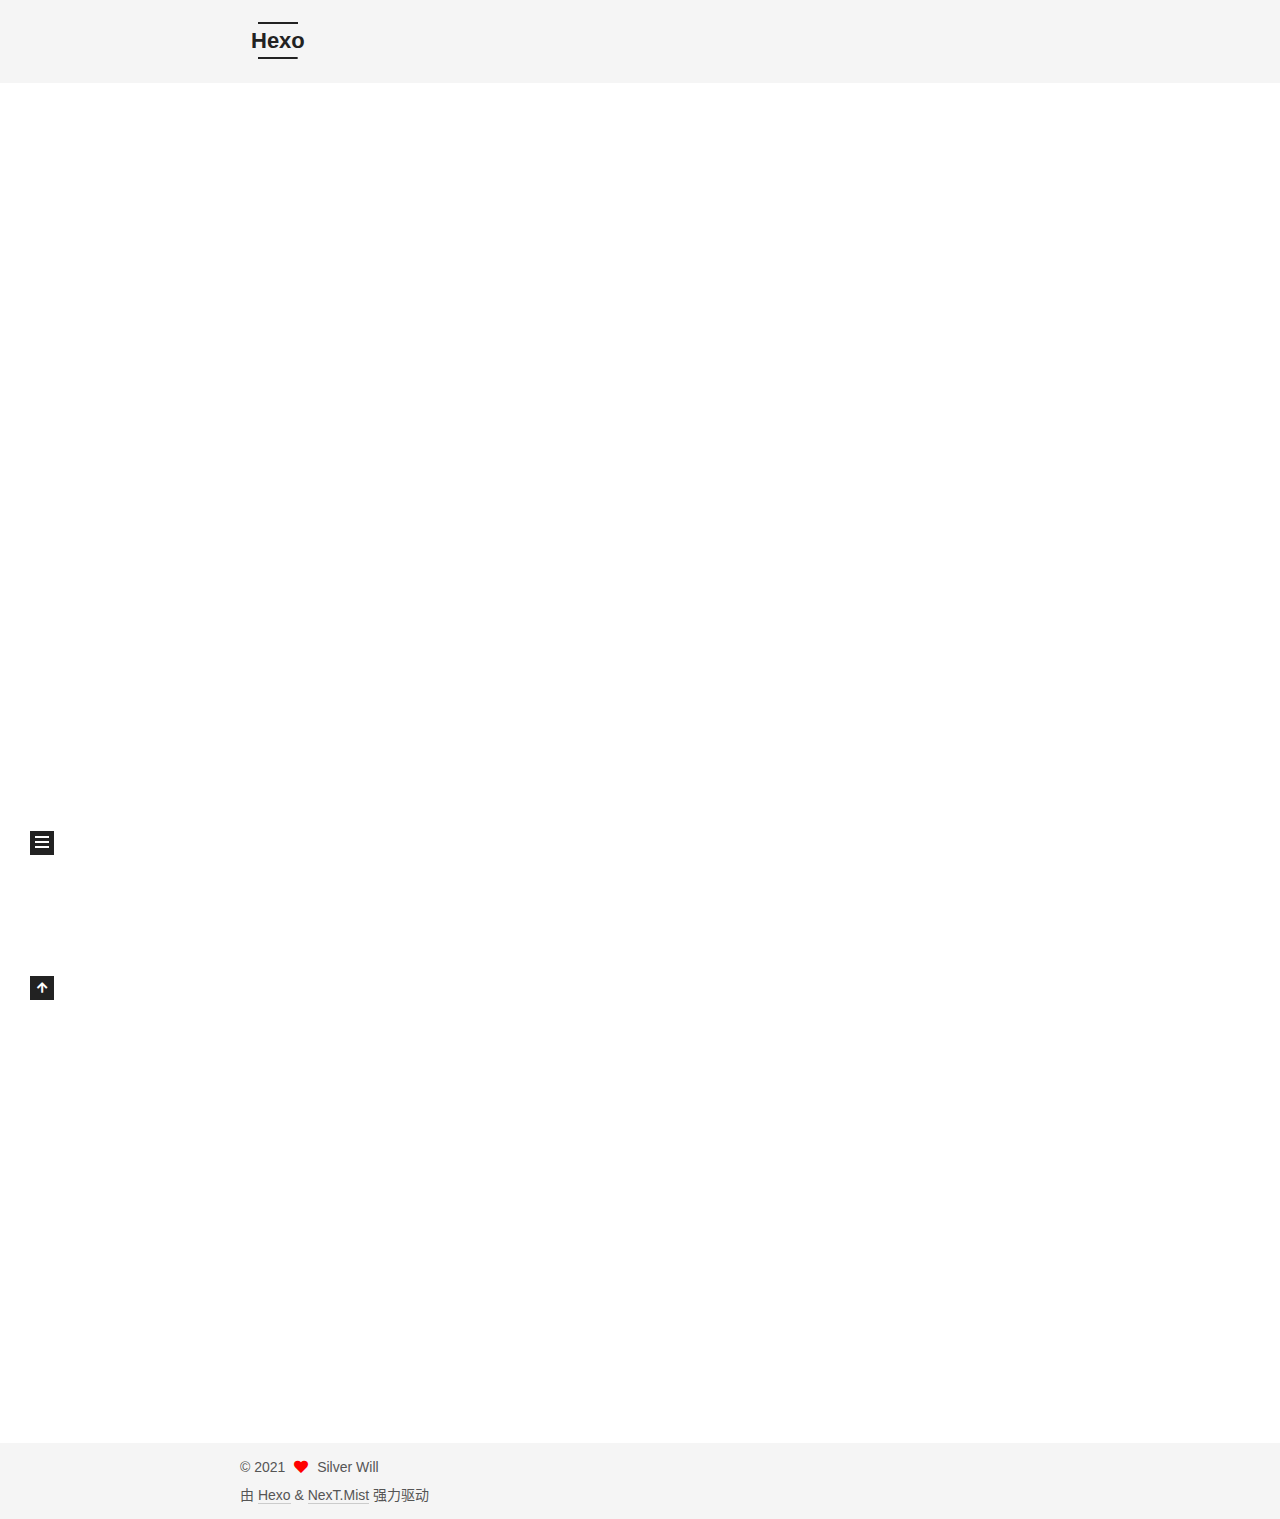
<file: index.html>
<!DOCTYPE html>
<html lang="zh-CN">
<head>
  <meta charset="UTF-8">
<meta name="viewport" content="width=device-width, initial-scale=1, maximum-scale=2">
<meta name="theme-color" content="#222">
<meta name="generator" content="Hexo 5.4.0">
  <link rel="apple-touch-icon" sizes="180x180" href="/images/apple-touch-icon-next.png">
  <link rel="icon" type="image/png" sizes="32x32" href="/images/favicon-32x32-next.png">
  <link rel="icon" type="image/png" sizes="16x16" href="/images/favicon-16x16-next.png">
  <link rel="mask-icon" href="/images/logo.svg" color="#222">

<link rel="stylesheet" href="/css/main.css">


<link rel="stylesheet" href="/lib/font-awesome/css/all.min.css">

<script id="hexo-configurations">
    var NexT = window.NexT || {};
    var CONFIG = {"hostname":"example.com","root":"/","scheme":"Mist","version":"7.8.0","exturl":false,"sidebar":{"position":"left","display":"post","padding":18,"offset":12,"onmobile":false},"copycode":{"enable":false,"show_result":false,"style":null},"back2top":{"enable":true,"sidebar":false,"scrollpercent":false},"bookmark":{"enable":false,"color":"#222","save":"auto"},"fancybox":false,"mediumzoom":false,"lazyload":false,"pangu":false,"comments":{"style":"tabs","active":null,"storage":true,"lazyload":false,"nav":null},"algolia":{"hits":{"per_page":10},"labels":{"input_placeholder":"Search for Posts","hits_empty":"We didn't find any results for the search: ${query}","hits_stats":"${hits} results found in ${time} ms"}},"localsearch":{"enable":false,"trigger":"auto","top_n_per_article":1,"unescape":false,"preload":false},"motion":{"enable":true,"async":false,"transition":{"post_block":"fadeIn","post_header":"slideDownIn","post_body":"slideDownIn","coll_header":"slideLeftIn","sidebar":"slideUpIn"}}};
  </script>

  <meta name="description" content="My Little Garden">
<meta property="og:type" content="website">
<meta property="og:title" content="Hexo">
<meta property="og:url" content="http://example.com/index.html">
<meta property="og:site_name" content="Hexo">
<meta property="og:description" content="My Little Garden">
<meta property="og:locale" content="zh_CN">
<meta property="article:author" content="Silver Will">
<meta name="twitter:card" content="summary">

<link rel="canonical" href="http://example.com/">


<script id="page-configurations">
  // https://hexo.io/docs/variables.html
  CONFIG.page = {
    sidebar: "",
    isHome : true,
    isPost : false,
    lang   : 'zh-CN'
  };
</script>

  <title>Hexo</title>
  






  <noscript>
  <style>
  .use-motion .brand,
  .use-motion .menu-item,
  .sidebar-inner,
  .use-motion .post-block,
  .use-motion .pagination,
  .use-motion .comments,
  .use-motion .post-header,
  .use-motion .post-body,
  .use-motion .collection-header { opacity: initial; }

  .use-motion .site-title,
  .use-motion .site-subtitle {
    opacity: initial;
    top: initial;
  }

  .use-motion .logo-line-before i { left: initial; }
  .use-motion .logo-line-after i { right: initial; }
  </style>
</noscript>

</head>

<body itemscope itemtype="http://schema.org/WebPage">
  <div class="container use-motion">
    <div class="headband"></div>

    <header class="header" itemscope itemtype="http://schema.org/WPHeader">
      <div class="header-inner"><div class="site-brand-container">
  <div class="site-nav-toggle">
    <div class="toggle" aria-label="切换导航栏">
      <span class="toggle-line toggle-line-first"></span>
      <span class="toggle-line toggle-line-middle"></span>
      <span class="toggle-line toggle-line-last"></span>
    </div>
  </div>

  <div class="site-meta">

    <a href="/" class="brand" rel="start">
      <span class="logo-line-before"><i></i></span>
      <h1 class="site-title">Hexo</h1>
      <span class="logo-line-after"><i></i></span>
    </a>
      <p class="site-subtitle" itemprop="description">My Blog</p>
  </div>

  <div class="site-nav-right">
    <div class="toggle popup-trigger">
    </div>
  </div>
</div>




<nav class="site-nav">
  <ul id="menu" class="main-menu menu">
        <li class="menu-item menu-item-home">

    <a href="/" rel="section"><i class="fa fa-home fa-fw"></i>首页</a>

  </li>
        <li class="menu-item menu-item-about">

    <a href="/about/" rel="section"><i class="fa fa-user fa-fw"></i>关于</a>

  </li>
        <li class="menu-item menu-item-tags">

    <a href="/tags/" rel="section"><i class="fa fa-tags fa-fw"></i>标签</a>

  </li>
        <li class="menu-item menu-item-categories">

    <a href="/categories/" rel="section"><i class="fa fa-th fa-fw"></i>分类</a>

  </li>
        <li class="menu-item menu-item-archives">

    <a href="/archives/" rel="section"><i class="fa fa-archive fa-fw"></i>归档</a>

  </li>
  </ul>
</nav>




</div>
    </header>

    
  <div class="back-to-top">
    <i class="fa fa-arrow-up"></i>
    <span>0%</span>
  </div>


    <main class="main">
      <div class="main-inner">
        <div class="content-wrap">
          

          <div class="content index posts-expand">
            
      
  
  
  <article itemscope itemtype="http://schema.org/Article" class="post-block" lang="zh-CN">
    <link itemprop="mainEntityOfPage" href="http://example.com/2021/11/09/test-blog/">

    <span hidden itemprop="author" itemscope itemtype="http://schema.org/Person">
      <meta itemprop="image" content="/images/avatar.gif">
      <meta itemprop="name" content="Silver Will">
      <meta itemprop="description" content="My Little Garden">
    </span>

    <span hidden itemprop="publisher" itemscope itemtype="http://schema.org/Organization">
      <meta itemprop="name" content="Hexo">
    </span>
      <header class="post-header">
        <h2 class="post-title" itemprop="name headline">
          
            <a href="/2021/11/09/test-blog/" class="post-title-link" itemprop="url">test_blog</a>
        </h2>

        <div class="post-meta">
            <span class="post-meta-item">
              <span class="post-meta-item-icon">
                <i class="far fa-calendar"></i>
              </span>
              <span class="post-meta-item-text">发表于</span>

              <time title="创建时间：2021-11-09 22:04:36" itemprop="dateCreated datePublished" datetime="2021-11-09T22:04:36-08:00">2021-11-09</time>
            </span>

          

        </div>
      </header>

    
    
    
    <div class="post-body" itemprop="articleBody">

      
          
      
    </div>

    
    
    
      <footer class="post-footer">
        <div class="post-eof"></div>
      </footer>
  </article>
  
  
  

      
  
  
  <article itemscope itemtype="http://schema.org/Article" class="post-block" lang="zh-CN">
    <link itemprop="mainEntityOfPage" href="http://example.com/2021/11/09/hello-world/">

    <span hidden itemprop="author" itemscope itemtype="http://schema.org/Person">
      <meta itemprop="image" content="/images/avatar.gif">
      <meta itemprop="name" content="Silver Will">
      <meta itemprop="description" content="My Little Garden">
    </span>

    <span hidden itemprop="publisher" itemscope itemtype="http://schema.org/Organization">
      <meta itemprop="name" content="Hexo">
    </span>
      <header class="post-header">
        <h2 class="post-title" itemprop="name headline">
          
            <a href="/2021/11/09/hello-world/" class="post-title-link" itemprop="url">Hello World</a>
        </h2>

        <div class="post-meta">
            <span class="post-meta-item">
              <span class="post-meta-item-icon">
                <i class="far fa-calendar"></i>
              </span>
              <span class="post-meta-item-text">发表于</span>

              <time title="创建时间：2021-11-09 21:52:15" itemprop="dateCreated datePublished" datetime="2021-11-09T21:52:15-08:00">2021-11-09</time>
            </span>

          

        </div>
      </header>

    
    
    
    <div class="post-body" itemprop="articleBody">

      
          <p>Welcome to <a target="_blank" rel="noopener" href="https://hexo.io/">Hexo</a>! This is your very first post. Check <a target="_blank" rel="noopener" href="https://hexo.io/docs/">documentation</a> for more info. If you get any problems when using Hexo, you can find the answer in <a target="_blank" rel="noopener" href="https://hexo.io/docs/troubleshooting.html">troubleshooting</a> or you can ask me on <a target="_blank" rel="noopener" href="https://github.com/hexojs/hexo/issues">GitHub</a>.</p>
<h2 id="Quick-Start"><a href="#Quick-Start" class="headerlink" title="Quick Start"></a>Quick Start</h2><h3 id="Create-a-new-post"><a href="#Create-a-new-post" class="headerlink" title="Create a new post"></a>Create a new post</h3><figure class="highlight bash"><table><tr><td class="gutter"><pre><span class="line">1</span><br></pre></td><td class="code"><pre><span class="line">$ hexo new <span class="string">&quot;My New Post&quot;</span></span><br></pre></td></tr></table></figure>

<p>More info: <a target="_blank" rel="noopener" href="https://hexo.io/docs/writing.html">Writing</a></p>
<h3 id="Run-server"><a href="#Run-server" class="headerlink" title="Run server"></a>Run server</h3><figure class="highlight bash"><table><tr><td class="gutter"><pre><span class="line">1</span><br></pre></td><td class="code"><pre><span class="line">$ hexo server</span><br></pre></td></tr></table></figure>

<p>More info: <a target="_blank" rel="noopener" href="https://hexo.io/docs/server.html">Server</a></p>
<h3 id="Generate-static-files"><a href="#Generate-static-files" class="headerlink" title="Generate static files"></a>Generate static files</h3><figure class="highlight bash"><table><tr><td class="gutter"><pre><span class="line">1</span><br></pre></td><td class="code"><pre><span class="line">$ hexo generate</span><br></pre></td></tr></table></figure>

<p>More info: <a target="_blank" rel="noopener" href="https://hexo.io/docs/generating.html">Generating</a></p>
<h3 id="Deploy-to-remote-sites"><a href="#Deploy-to-remote-sites" class="headerlink" title="Deploy to remote sites"></a>Deploy to remote sites</h3><figure class="highlight bash"><table><tr><td class="gutter"><pre><span class="line">1</span><br></pre></td><td class="code"><pre><span class="line">$ hexo deploy</span><br></pre></td></tr></table></figure>

<p>More info: <a target="_blank" rel="noopener" href="https://hexo.io/docs/one-command-deployment.html">Deployment</a></p>

      
    </div>

    
    
    
      <footer class="post-footer">
        <div class="post-eof"></div>
      </footer>
  </article>
  
  
  


  



          </div>
          

<script>
  window.addEventListener('tabs:register', () => {
    let { activeClass } = CONFIG.comments;
    if (CONFIG.comments.storage) {
      activeClass = localStorage.getItem('comments_active') || activeClass;
    }
    if (activeClass) {
      let activeTab = document.querySelector(`a[href="#comment-${activeClass}"]`);
      if (activeTab) {
        activeTab.click();
      }
    }
  });
  if (CONFIG.comments.storage) {
    window.addEventListener('tabs:click', event => {
      if (!event.target.matches('.tabs-comment .tab-content .tab-pane')) return;
      let commentClass = event.target.classList[1];
      localStorage.setItem('comments_active', commentClass);
    });
  }
</script>

        </div>
          
  
  <div class="toggle sidebar-toggle">
    <span class="toggle-line toggle-line-first"></span>
    <span class="toggle-line toggle-line-middle"></span>
    <span class="toggle-line toggle-line-last"></span>
  </div>

  <aside class="sidebar">
    <div class="sidebar-inner">

      <ul class="sidebar-nav motion-element">
        <li class="sidebar-nav-toc">
          文章目录
        </li>
        <li class="sidebar-nav-overview">
          站点概览
        </li>
      </ul>

      <!--noindex-->
      <div class="post-toc-wrap sidebar-panel">
      </div>
      <!--/noindex-->

      <div class="site-overview-wrap sidebar-panel">
        <div class="site-author motion-element" itemprop="author" itemscope itemtype="http://schema.org/Person">
  <p class="site-author-name" itemprop="name">Silver Will</p>
  <div class="site-description" itemprop="description">My Little Garden</div>
</div>
<div class="site-state-wrap motion-element">
  <nav class="site-state">
      <div class="site-state-item site-state-posts">
          <a href="/archives/">
        
          <span class="site-state-item-count">2</span>
          <span class="site-state-item-name">日志</span>
        </a>
      </div>
  </nav>
</div>



      </div>

    </div>
  </aside>
  <div id="sidebar-dimmer"></div>


      </div>
    </main>

    <footer class="footer">
      <div class="footer-inner">
        

        

<div class="copyright">
  
  &copy; 
  <span itemprop="copyrightYear">2021</span>
  <span class="with-love">
    <i class="fa fa-heart"></i>
  </span>
  <span class="author" itemprop="copyrightHolder">Silver Will</span>
</div>
  <div class="powered-by">由 <a href="https://hexo.io/" class="theme-link" rel="noopener" target="_blank">Hexo</a> & <a href="https://mist.theme-next.org/" class="theme-link" rel="noopener" target="_blank">NexT.Mist</a> 强力驱动
  </div>

        








      </div>
    </footer>
  </div>

  
  <script src="/lib/anime.min.js"></script>
  <script src="/lib/velocity/velocity.min.js"></script>
  <script src="/lib/velocity/velocity.ui.min.js"></script>

<script src="/js/utils.js"></script>

<script src="/js/motion.js"></script>


<script src="/js/schemes/muse.js"></script>


<script src="/js/next-boot.js"></script>




  















  

  

</body>
</html>
</file>
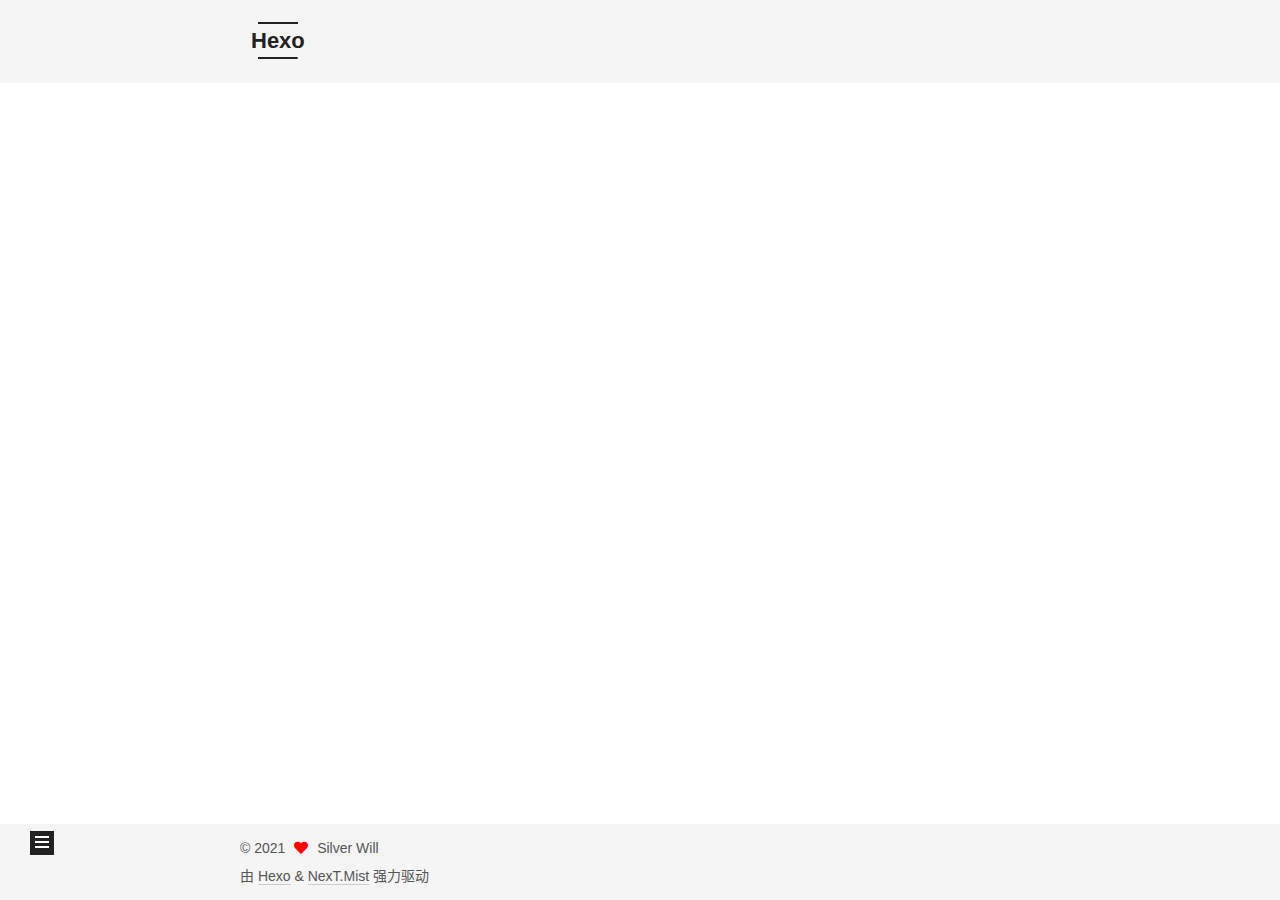
<file: about/index.html>
<!DOCTYPE html>
<html lang="zh-CN">
<head>
  <meta charset="UTF-8">
<meta name="viewport" content="width=device-width, initial-scale=1, maximum-scale=2">
<meta name="theme-color" content="#222">
<meta name="generator" content="Hexo 5.4.0">
  <link rel="apple-touch-icon" sizes="180x180" href="/images/apple-touch-icon-next.png">
  <link rel="icon" type="image/png" sizes="32x32" href="/images/favicon-32x32-next.png">
  <link rel="icon" type="image/png" sizes="16x16" href="/images/favicon-16x16-next.png">
  <link rel="mask-icon" href="/images/logo.svg" color="#222">

<link rel="stylesheet" href="/css/main.css">


<link rel="stylesheet" href="/lib/font-awesome/css/all.min.css">

<script id="hexo-configurations">
    var NexT = window.NexT || {};
    var CONFIG = {"hostname":"example.com","root":"/","scheme":"Mist","version":"7.8.0","exturl":false,"sidebar":{"position":"left","display":"post","padding":18,"offset":12,"onmobile":false},"copycode":{"enable":false,"show_result":false,"style":null},"back2top":{"enable":true,"sidebar":false,"scrollpercent":false},"bookmark":{"enable":false,"color":"#222","save":"auto"},"fancybox":false,"mediumzoom":false,"lazyload":false,"pangu":false,"comments":{"style":"tabs","active":null,"storage":true,"lazyload":false,"nav":null},"algolia":{"hits":{"per_page":10},"labels":{"input_placeholder":"Search for Posts","hits_empty":"We didn't find any results for the search: ${query}","hits_stats":"${hits} results found in ${time} ms"}},"localsearch":{"enable":false,"trigger":"auto","top_n_per_article":1,"unescape":false,"preload":false},"motion":{"enable":true,"async":false,"transition":{"post_block":"fadeIn","post_header":"slideDownIn","post_body":"slideDownIn","coll_header":"slideLeftIn","sidebar":"slideUpIn"}}};
  </script>

  <meta name="description" content="My Little Garden">
<meta property="og:type" content="website">
<meta property="og:title" content="about">
<meta property="og:url" content="http://example.com/about/index.html">
<meta property="og:site_name" content="Hexo">
<meta property="og:description" content="My Little Garden">
<meta property="og:locale" content="zh_CN">
<meta property="article:published_time" content="2021-11-10T08:01:12.000Z">
<meta property="article:modified_time" content="2021-11-10T08:02:17.488Z">
<meta property="article:author" content="Silver Will">
<meta name="twitter:card" content="summary">

<link rel="canonical" href="http://example.com/about/">


<script id="page-configurations">
  // https://hexo.io/docs/variables.html
  CONFIG.page = {
    sidebar: "",
    isHome : false,
    isPost : false,
    lang   : 'zh-CN'
  };
</script>

  <title>about | Hexo
</title>
  






  <noscript>
  <style>
  .use-motion .brand,
  .use-motion .menu-item,
  .sidebar-inner,
  .use-motion .post-block,
  .use-motion .pagination,
  .use-motion .comments,
  .use-motion .post-header,
  .use-motion .post-body,
  .use-motion .collection-header { opacity: initial; }

  .use-motion .site-title,
  .use-motion .site-subtitle {
    opacity: initial;
    top: initial;
  }

  .use-motion .logo-line-before i { left: initial; }
  .use-motion .logo-line-after i { right: initial; }
  </style>
</noscript>

</head>

<body itemscope itemtype="http://schema.org/WebPage">
  <div class="container use-motion">
    <div class="headband"></div>

    <header class="header" itemscope itemtype="http://schema.org/WPHeader">
      <div class="header-inner"><div class="site-brand-container">
  <div class="site-nav-toggle">
    <div class="toggle" aria-label="切换导航栏">
      <span class="toggle-line toggle-line-first"></span>
      <span class="toggle-line toggle-line-middle"></span>
      <span class="toggle-line toggle-line-last"></span>
    </div>
  </div>

  <div class="site-meta">

    <a href="/" class="brand" rel="start">
      <span class="logo-line-before"><i></i></span>
      <h1 class="site-title">Hexo</h1>
      <span class="logo-line-after"><i></i></span>
    </a>
      <p class="site-subtitle" itemprop="description">My Blog</p>
  </div>

  <div class="site-nav-right">
    <div class="toggle popup-trigger">
    </div>
  </div>
</div>




<nav class="site-nav">
  <ul id="menu" class="main-menu menu">
        <li class="menu-item menu-item-home">

    <a href="/" rel="section"><i class="fa fa-home fa-fw"></i>首页</a>

  </li>
        <li class="menu-item menu-item-about">

    <a href="/about/" rel="section"><i class="fa fa-user fa-fw"></i>关于</a>

  </li>
        <li class="menu-item menu-item-tags">

    <a href="/tags/" rel="section"><i class="fa fa-tags fa-fw"></i>标签</a>

  </li>
        <li class="menu-item menu-item-categories">

    <a href="/categories/" rel="section"><i class="fa fa-th fa-fw"></i>分类</a>

  </li>
        <li class="menu-item menu-item-archives">

    <a href="/archives/" rel="section"><i class="fa fa-archive fa-fw"></i>归档</a>

  </li>
  </ul>
</nav>




</div>
    </header>

    
  <div class="back-to-top">
    <i class="fa fa-arrow-up"></i>
    <span>0%</span>
  </div>


    <main class="main">
      <div class="main-inner">
        <div class="content-wrap">
          
  
  

          <div class="content page posts-expand">
            

    
    
    
    <div class="post-block" lang="zh-CN">
      <header class="post-header">

<h1 class="post-title" itemprop="name headline">about
</h1>

<div class="post-meta">
  

</div>

</header>

      
      
      
      <div class="post-body">
          
      </div>
      
      
      
    </div>
    

    
    
    


          </div>
          

<script>
  window.addEventListener('tabs:register', () => {
    let { activeClass } = CONFIG.comments;
    if (CONFIG.comments.storage) {
      activeClass = localStorage.getItem('comments_active') || activeClass;
    }
    if (activeClass) {
      let activeTab = document.querySelector(`a[href="#comment-${activeClass}"]`);
      if (activeTab) {
        activeTab.click();
      }
    }
  });
  if (CONFIG.comments.storage) {
    window.addEventListener('tabs:click', event => {
      if (!event.target.matches('.tabs-comment .tab-content .tab-pane')) return;
      let commentClass = event.target.classList[1];
      localStorage.setItem('comments_active', commentClass);
    });
  }
</script>

        </div>
          
  
  <div class="toggle sidebar-toggle">
    <span class="toggle-line toggle-line-first"></span>
    <span class="toggle-line toggle-line-middle"></span>
    <span class="toggle-line toggle-line-last"></span>
  </div>

  <aside class="sidebar">
    <div class="sidebar-inner">

      <ul class="sidebar-nav motion-element">
        <li class="sidebar-nav-toc">
          文章目录
        </li>
        <li class="sidebar-nav-overview">
          站点概览
        </li>
      </ul>

      <!--noindex-->
      <div class="post-toc-wrap sidebar-panel">
      </div>
      <!--/noindex-->

      <div class="site-overview-wrap sidebar-panel">
        <div class="site-author motion-element" itemprop="author" itemscope itemtype="http://schema.org/Person">
  <p class="site-author-name" itemprop="name">Silver Will</p>
  <div class="site-description" itemprop="description">My Little Garden</div>
</div>
<div class="site-state-wrap motion-element">
  <nav class="site-state">
      <div class="site-state-item site-state-posts">
          <a href="/archives/">
        
          <span class="site-state-item-count">2</span>
          <span class="site-state-item-name">日志</span>
        </a>
      </div>
  </nav>
</div>



      </div>

    </div>
  </aside>
  <div id="sidebar-dimmer"></div>


      </div>
    </main>

    <footer class="footer">
      <div class="footer-inner">
        

        

<div class="copyright">
  
  &copy; 
  <span itemprop="copyrightYear">2021</span>
  <span class="with-love">
    <i class="fa fa-heart"></i>
  </span>
  <span class="author" itemprop="copyrightHolder">Silver Will</span>
</div>
  <div class="powered-by">由 <a href="https://hexo.io/" class="theme-link" rel="noopener" target="_blank">Hexo</a> & <a href="https://mist.theme-next.org/" class="theme-link" rel="noopener" target="_blank">NexT.Mist</a> 强力驱动
  </div>

        








      </div>
    </footer>
  </div>

  
  <script src="/lib/anime.min.js"></script>
  <script src="/lib/velocity/velocity.min.js"></script>
  <script src="/lib/velocity/velocity.ui.min.js"></script>

<script src="/js/utils.js"></script>

<script src="/js/motion.js"></script>


<script src="/js/schemes/muse.js"></script>


<script src="/js/next-boot.js"></script>




  















  

  

</body>
</html>
</file>
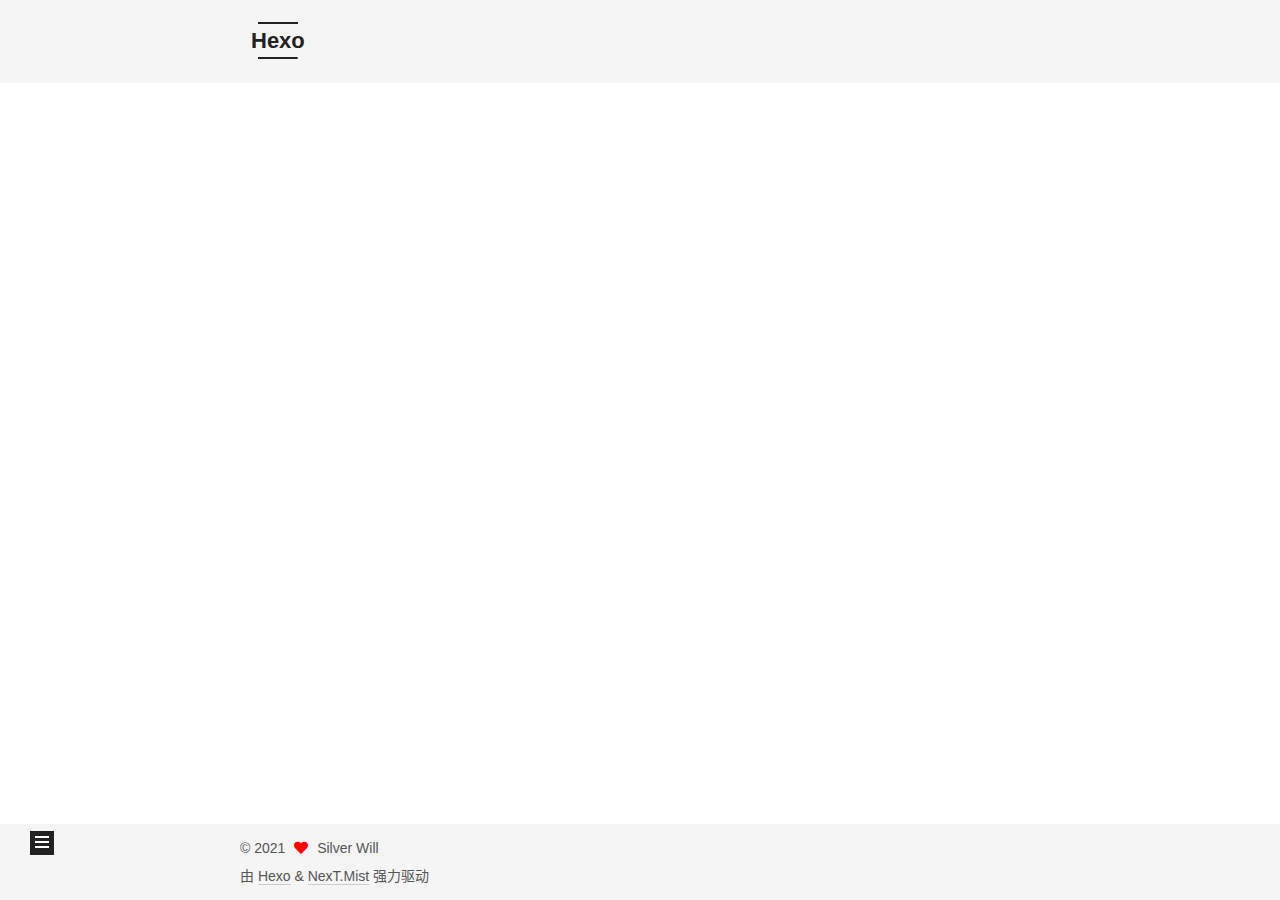
<file: archives/index.html>
<!DOCTYPE html>
<html lang="zh-CN">
<head>
  <meta charset="UTF-8">
<meta name="viewport" content="width=device-width, initial-scale=1, maximum-scale=2">
<meta name="theme-color" content="#222">
<meta name="generator" content="Hexo 5.4.0">
  <link rel="apple-touch-icon" sizes="180x180" href="/images/apple-touch-icon-next.png">
  <link rel="icon" type="image/png" sizes="32x32" href="/images/favicon-32x32-next.png">
  <link rel="icon" type="image/png" sizes="16x16" href="/images/favicon-16x16-next.png">
  <link rel="mask-icon" href="/images/logo.svg" color="#222">

<link rel="stylesheet" href="/css/main.css">


<link rel="stylesheet" href="/lib/font-awesome/css/all.min.css">

<script id="hexo-configurations">
    var NexT = window.NexT || {};
    var CONFIG = {"hostname":"example.com","root":"/","scheme":"Mist","version":"7.8.0","exturl":false,"sidebar":{"position":"left","display":"post","padding":18,"offset":12,"onmobile":false},"copycode":{"enable":false,"show_result":false,"style":null},"back2top":{"enable":true,"sidebar":false,"scrollpercent":false},"bookmark":{"enable":false,"color":"#222","save":"auto"},"fancybox":false,"mediumzoom":false,"lazyload":false,"pangu":false,"comments":{"style":"tabs","active":null,"storage":true,"lazyload":false,"nav":null},"algolia":{"hits":{"per_page":10},"labels":{"input_placeholder":"Search for Posts","hits_empty":"We didn't find any results for the search: ${query}","hits_stats":"${hits} results found in ${time} ms"}},"localsearch":{"enable":false,"trigger":"auto","top_n_per_article":1,"unescape":false,"preload":false},"motion":{"enable":true,"async":false,"transition":{"post_block":"fadeIn","post_header":"slideDownIn","post_body":"slideDownIn","coll_header":"slideLeftIn","sidebar":"slideUpIn"}}};
  </script>

  <meta name="description" content="My Little Garden">
<meta property="og:type" content="website">
<meta property="og:title" content="Hexo">
<meta property="og:url" content="http://example.com/archives/index.html">
<meta property="og:site_name" content="Hexo">
<meta property="og:description" content="My Little Garden">
<meta property="og:locale" content="zh_CN">
<meta property="article:author" content="Silver Will">
<meta name="twitter:card" content="summary">

<link rel="canonical" href="http://example.com/archives/">


<script id="page-configurations">
  // https://hexo.io/docs/variables.html
  CONFIG.page = {
    sidebar: "",
    isHome : false,
    isPost : false,
    lang   : 'zh-CN'
  };
</script>

  <title>归档 | Hexo</title>
  






  <noscript>
  <style>
  .use-motion .brand,
  .use-motion .menu-item,
  .sidebar-inner,
  .use-motion .post-block,
  .use-motion .pagination,
  .use-motion .comments,
  .use-motion .post-header,
  .use-motion .post-body,
  .use-motion .collection-header { opacity: initial; }

  .use-motion .site-title,
  .use-motion .site-subtitle {
    opacity: initial;
    top: initial;
  }

  .use-motion .logo-line-before i { left: initial; }
  .use-motion .logo-line-after i { right: initial; }
  </style>
</noscript>

</head>

<body itemscope itemtype="http://schema.org/WebPage">
  <div class="container use-motion">
    <div class="headband"></div>

    <header class="header" itemscope itemtype="http://schema.org/WPHeader">
      <div class="header-inner"><div class="site-brand-container">
  <div class="site-nav-toggle">
    <div class="toggle" aria-label="切换导航栏">
      <span class="toggle-line toggle-line-first"></span>
      <span class="toggle-line toggle-line-middle"></span>
      <span class="toggle-line toggle-line-last"></span>
    </div>
  </div>

  <div class="site-meta">

    <a href="/" class="brand" rel="start">
      <span class="logo-line-before"><i></i></span>
      <h1 class="site-title">Hexo</h1>
      <span class="logo-line-after"><i></i></span>
    </a>
      <p class="site-subtitle" itemprop="description">My Blog</p>
  </div>

  <div class="site-nav-right">
    <div class="toggle popup-trigger">
    </div>
  </div>
</div>




<nav class="site-nav">
  <ul id="menu" class="main-menu menu">
        <li class="menu-item menu-item-home">

    <a href="/" rel="section"><i class="fa fa-home fa-fw"></i>首页</a>

  </li>
        <li class="menu-item menu-item-about">

    <a href="/about/" rel="section"><i class="fa fa-user fa-fw"></i>关于</a>

  </li>
        <li class="menu-item menu-item-tags">

    <a href="/tags/" rel="section"><i class="fa fa-tags fa-fw"></i>标签</a>

  </li>
        <li class="menu-item menu-item-categories">

    <a href="/categories/" rel="section"><i class="fa fa-th fa-fw"></i>分类</a>

  </li>
        <li class="menu-item menu-item-archives">

    <a href="/archives/" rel="section"><i class="fa fa-archive fa-fw"></i>归档</a>

  </li>
  </ul>
</nav>




</div>
    </header>

    
  <div class="back-to-top">
    <i class="fa fa-arrow-up"></i>
    <span>0%</span>
  </div>


    <main class="main">
      <div class="main-inner">
        <div class="content-wrap">
          

          <div class="content archive">
            

  
  
  
  <div class="post-block">
    <div class="posts-collapse">
      <div class="collection-title">
        <span class="collection-header">嗯..! 目前共计 2 篇日志。 继续努力。</span>
      </div>

      
    <div class="collection-year">
      <span class="collection-header">2021</span>
    </div>

  <article itemscope itemtype="http://schema.org/Article">
    <header class="post-header">

      <div class="post-meta">
        <time itemprop="dateCreated"
              datetime="2021-11-09T22:04:36-08:00"
              content="2021-11-09">
          11-09
        </time>
      </div>

      <div class="post-title">
          <a class="post-title-link" href="/2021/11/09/test-blog/" itemprop="url">
            <span itemprop="name">test_blog</span>
          </a>
      </div>

    </header>
  </article>

  <article itemscope itemtype="http://schema.org/Article">
    <header class="post-header">

      <div class="post-meta">
        <time itemprop="dateCreated"
              datetime="2021-11-09T21:52:15-08:00"
              content="2021-11-09">
          11-09
        </time>
      </div>

      <div class="post-title">
          <a class="post-title-link" href="/2021/11/09/hello-world/" itemprop="url">
            <span itemprop="name">Hello World</span>
          </a>
      </div>

    </header>
  </article>


    </div>
  </div>
  
  
  

  



          </div>
          

<script>
  window.addEventListener('tabs:register', () => {
    let { activeClass } = CONFIG.comments;
    if (CONFIG.comments.storage) {
      activeClass = localStorage.getItem('comments_active') || activeClass;
    }
    if (activeClass) {
      let activeTab = document.querySelector(`a[href="#comment-${activeClass}"]`);
      if (activeTab) {
        activeTab.click();
      }
    }
  });
  if (CONFIG.comments.storage) {
    window.addEventListener('tabs:click', event => {
      if (!event.target.matches('.tabs-comment .tab-content .tab-pane')) return;
      let commentClass = event.target.classList[1];
      localStorage.setItem('comments_active', commentClass);
    });
  }
</script>

        </div>
          
  
  <div class="toggle sidebar-toggle">
    <span class="toggle-line toggle-line-first"></span>
    <span class="toggle-line toggle-line-middle"></span>
    <span class="toggle-line toggle-line-last"></span>
  </div>

  <aside class="sidebar">
    <div class="sidebar-inner">

      <ul class="sidebar-nav motion-element">
        <li class="sidebar-nav-toc">
          文章目录
        </li>
        <li class="sidebar-nav-overview">
          站点概览
        </li>
      </ul>

      <!--noindex-->
      <div class="post-toc-wrap sidebar-panel">
      </div>
      <!--/noindex-->

      <div class="site-overview-wrap sidebar-panel">
        <div class="site-author motion-element" itemprop="author" itemscope itemtype="http://schema.org/Person">
  <p class="site-author-name" itemprop="name">Silver Will</p>
  <div class="site-description" itemprop="description">My Little Garden</div>
</div>
<div class="site-state-wrap motion-element">
  <nav class="site-state">
      <div class="site-state-item site-state-posts">
          <a href="/archives/">
        
          <span class="site-state-item-count">2</span>
          <span class="site-state-item-name">日志</span>
        </a>
      </div>
  </nav>
</div>



      </div>

    </div>
  </aside>
  <div id="sidebar-dimmer"></div>


      </div>
    </main>

    <footer class="footer">
      <div class="footer-inner">
        

        

<div class="copyright">
  
  &copy; 
  <span itemprop="copyrightYear">2021</span>
  <span class="with-love">
    <i class="fa fa-heart"></i>
  </span>
  <span class="author" itemprop="copyrightHolder">Silver Will</span>
</div>
  <div class="powered-by">由 <a href="https://hexo.io/" class="theme-link" rel="noopener" target="_blank">Hexo</a> & <a href="https://mist.theme-next.org/" class="theme-link" rel="noopener" target="_blank">NexT.Mist</a> 强力驱动
  </div>

        








      </div>
    </footer>
  </div>

  
  <script src="/lib/anime.min.js"></script>
  <script src="/lib/velocity/velocity.min.js"></script>
  <script src="/lib/velocity/velocity.ui.min.js"></script>

<script src="/js/utils.js"></script>

<script src="/js/motion.js"></script>


<script src="/js/schemes/muse.js"></script>


<script src="/js/next-boot.js"></script>




  















  

  

</body>
</html>
</file>
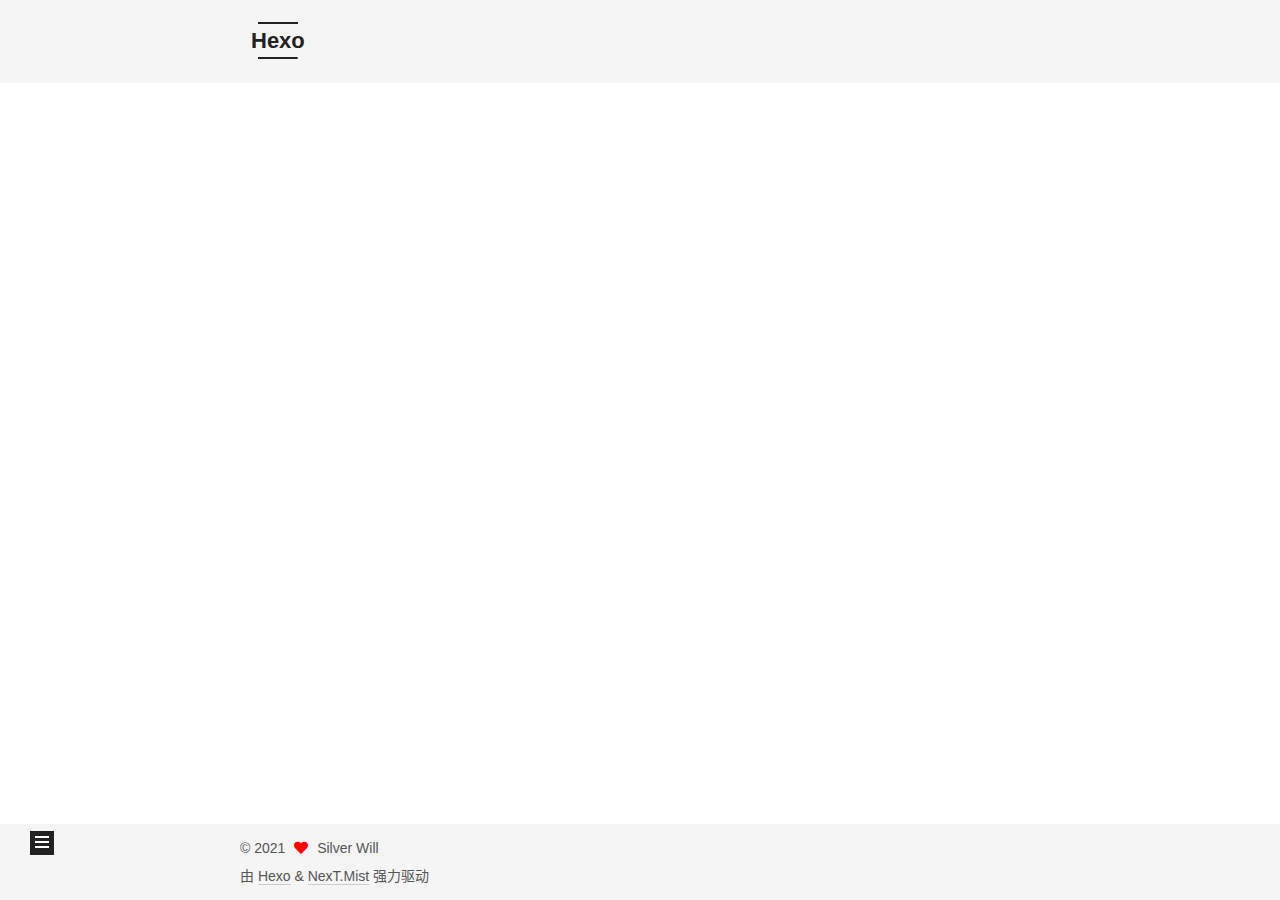
<file: categories/index.html>
<!DOCTYPE html>
<html lang="zh-CN">
<head>
  <meta charset="UTF-8">
<meta name="viewport" content="width=device-width, initial-scale=1, maximum-scale=2">
<meta name="theme-color" content="#222">
<meta name="generator" content="Hexo 5.4.0">
  <link rel="apple-touch-icon" sizes="180x180" href="/images/apple-touch-icon-next.png">
  <link rel="icon" type="image/png" sizes="32x32" href="/images/favicon-32x32-next.png">
  <link rel="icon" type="image/png" sizes="16x16" href="/images/favicon-16x16-next.png">
  <link rel="mask-icon" href="/images/logo.svg" color="#222">

<link rel="stylesheet" href="/css/main.css">


<link rel="stylesheet" href="/lib/font-awesome/css/all.min.css">

<script id="hexo-configurations">
    var NexT = window.NexT || {};
    var CONFIG = {"hostname":"example.com","root":"/","scheme":"Mist","version":"7.8.0","exturl":false,"sidebar":{"position":"left","display":"post","padding":18,"offset":12,"onmobile":false},"copycode":{"enable":false,"show_result":false,"style":null},"back2top":{"enable":true,"sidebar":false,"scrollpercent":false},"bookmark":{"enable":false,"color":"#222","save":"auto"},"fancybox":false,"mediumzoom":false,"lazyload":false,"pangu":false,"comments":{"style":"tabs","active":null,"storage":true,"lazyload":false,"nav":null},"algolia":{"hits":{"per_page":10},"labels":{"input_placeholder":"Search for Posts","hits_empty":"We didn't find any results for the search: ${query}","hits_stats":"${hits} results found in ${time} ms"}},"localsearch":{"enable":false,"trigger":"auto","top_n_per_article":1,"unescape":false,"preload":false},"motion":{"enable":true,"async":false,"transition":{"post_block":"fadeIn","post_header":"slideDownIn","post_body":"slideDownIn","coll_header":"slideLeftIn","sidebar":"slideUpIn"}}};
  </script>

  <meta name="description" content="My Little Garden">
<meta property="og:type" content="website">
<meta property="og:title" content="categories">
<meta property="og:url" content="http://example.com/categories/index.html">
<meta property="og:site_name" content="Hexo">
<meta property="og:description" content="My Little Garden">
<meta property="og:locale" content="zh_CN">
<meta property="article:published_time" content="2021-11-10T06:28:53.000Z">
<meta property="article:modified_time" content="2021-11-10T06:29:34.926Z">
<meta property="article:author" content="Silver Will">
<meta name="twitter:card" content="summary">

<link rel="canonical" href="http://example.com/categories/">


<script id="page-configurations">
  // https://hexo.io/docs/variables.html
  CONFIG.page = {
    sidebar: "",
    isHome : false,
    isPost : false,
    lang   : 'zh-CN'
  };
</script>

  <title>categories | Hexo
</title>
  






  <noscript>
  <style>
  .use-motion .brand,
  .use-motion .menu-item,
  .sidebar-inner,
  .use-motion .post-block,
  .use-motion .pagination,
  .use-motion .comments,
  .use-motion .post-header,
  .use-motion .post-body,
  .use-motion .collection-header { opacity: initial; }

  .use-motion .site-title,
  .use-motion .site-subtitle {
    opacity: initial;
    top: initial;
  }

  .use-motion .logo-line-before i { left: initial; }
  .use-motion .logo-line-after i { right: initial; }
  </style>
</noscript>

</head>

<body itemscope itemtype="http://schema.org/WebPage">
  <div class="container use-motion">
    <div class="headband"></div>

    <header class="header" itemscope itemtype="http://schema.org/WPHeader">
      <div class="header-inner"><div class="site-brand-container">
  <div class="site-nav-toggle">
    <div class="toggle" aria-label="切换导航栏">
      <span class="toggle-line toggle-line-first"></span>
      <span class="toggle-line toggle-line-middle"></span>
      <span class="toggle-line toggle-line-last"></span>
    </div>
  </div>

  <div class="site-meta">

    <a href="/" class="brand" rel="start">
      <span class="logo-line-before"><i></i></span>
      <h1 class="site-title">Hexo</h1>
      <span class="logo-line-after"><i></i></span>
    </a>
      <p class="site-subtitle" itemprop="description">My Blog</p>
  </div>

  <div class="site-nav-right">
    <div class="toggle popup-trigger">
    </div>
  </div>
</div>




<nav class="site-nav">
  <ul id="menu" class="main-menu menu">
        <li class="menu-item menu-item-home">

    <a href="/" rel="section"><i class="fa fa-home fa-fw"></i>首页</a>

  </li>
        <li class="menu-item menu-item-about">

    <a href="/about/" rel="section"><i class="fa fa-user fa-fw"></i>关于</a>

  </li>
        <li class="menu-item menu-item-tags">

    <a href="/tags/" rel="section"><i class="fa fa-tags fa-fw"></i>标签</a>

  </li>
        <li class="menu-item menu-item-categories">

    <a href="/categories/" rel="section"><i class="fa fa-th fa-fw"></i>分类</a>

  </li>
        <li class="menu-item menu-item-archives">

    <a href="/archives/" rel="section"><i class="fa fa-archive fa-fw"></i>归档</a>

  </li>
  </ul>
</nav>




</div>
    </header>

    
  <div class="back-to-top">
    <i class="fa fa-arrow-up"></i>
    <span>0%</span>
  </div>


    <main class="main">
      <div class="main-inner">
        <div class="content-wrap">
          
  
  

          <div class="content page posts-expand">
            

    
    
    
    <div class="post-block" lang="zh-CN">
      <header class="post-header">

<h1 class="post-title" itemprop="name headline">categories
</h1>

<div class="post-meta">
  

</div>

</header>

      
      
      
      <div class="post-body">
          
      </div>
      
      
      
    </div>
    

    
    
    


          </div>
          

<script>
  window.addEventListener('tabs:register', () => {
    let { activeClass } = CONFIG.comments;
    if (CONFIG.comments.storage) {
      activeClass = localStorage.getItem('comments_active') || activeClass;
    }
    if (activeClass) {
      let activeTab = document.querySelector(`a[href="#comment-${activeClass}"]`);
      if (activeTab) {
        activeTab.click();
      }
    }
  });
  if (CONFIG.comments.storage) {
    window.addEventListener('tabs:click', event => {
      if (!event.target.matches('.tabs-comment .tab-content .tab-pane')) return;
      let commentClass = event.target.classList[1];
      localStorage.setItem('comments_active', commentClass);
    });
  }
</script>

        </div>
          
  
  <div class="toggle sidebar-toggle">
    <span class="toggle-line toggle-line-first"></span>
    <span class="toggle-line toggle-line-middle"></span>
    <span class="toggle-line toggle-line-last"></span>
  </div>

  <aside class="sidebar">
    <div class="sidebar-inner">

      <ul class="sidebar-nav motion-element">
        <li class="sidebar-nav-toc">
          文章目录
        </li>
        <li class="sidebar-nav-overview">
          站点概览
        </li>
      </ul>

      <!--noindex-->
      <div class="post-toc-wrap sidebar-panel">
      </div>
      <!--/noindex-->

      <div class="site-overview-wrap sidebar-panel">
        <div class="site-author motion-element" itemprop="author" itemscope itemtype="http://schema.org/Person">
  <p class="site-author-name" itemprop="name">Silver Will</p>
  <div class="site-description" itemprop="description">My Little Garden</div>
</div>
<div class="site-state-wrap motion-element">
  <nav class="site-state">
      <div class="site-state-item site-state-posts">
          <a href="/archives/">
        
          <span class="site-state-item-count">2</span>
          <span class="site-state-item-name">日志</span>
        </a>
      </div>
  </nav>
</div>



      </div>

    </div>
  </aside>
  <div id="sidebar-dimmer"></div>


      </div>
    </main>

    <footer class="footer">
      <div class="footer-inner">
        

        

<div class="copyright">
  
  &copy; 
  <span itemprop="copyrightYear">2021</span>
  <span class="with-love">
    <i class="fa fa-heart"></i>
  </span>
  <span class="author" itemprop="copyrightHolder">Silver Will</span>
</div>
  <div class="powered-by">由 <a href="https://hexo.io/" class="theme-link" rel="noopener" target="_blank">Hexo</a> & <a href="https://mist.theme-next.org/" class="theme-link" rel="noopener" target="_blank">NexT.Mist</a> 强力驱动
  </div>

        








      </div>
    </footer>
  </div>

  
  <script src="/lib/anime.min.js"></script>
  <script src="/lib/velocity/velocity.min.js"></script>
  <script src="/lib/velocity/velocity.ui.min.js"></script>

<script src="/js/utils.js"></script>

<script src="/js/motion.js"></script>


<script src="/js/schemes/muse.js"></script>


<script src="/js/next-boot.js"></script>




  















  

  

</body>
</html>
</file>
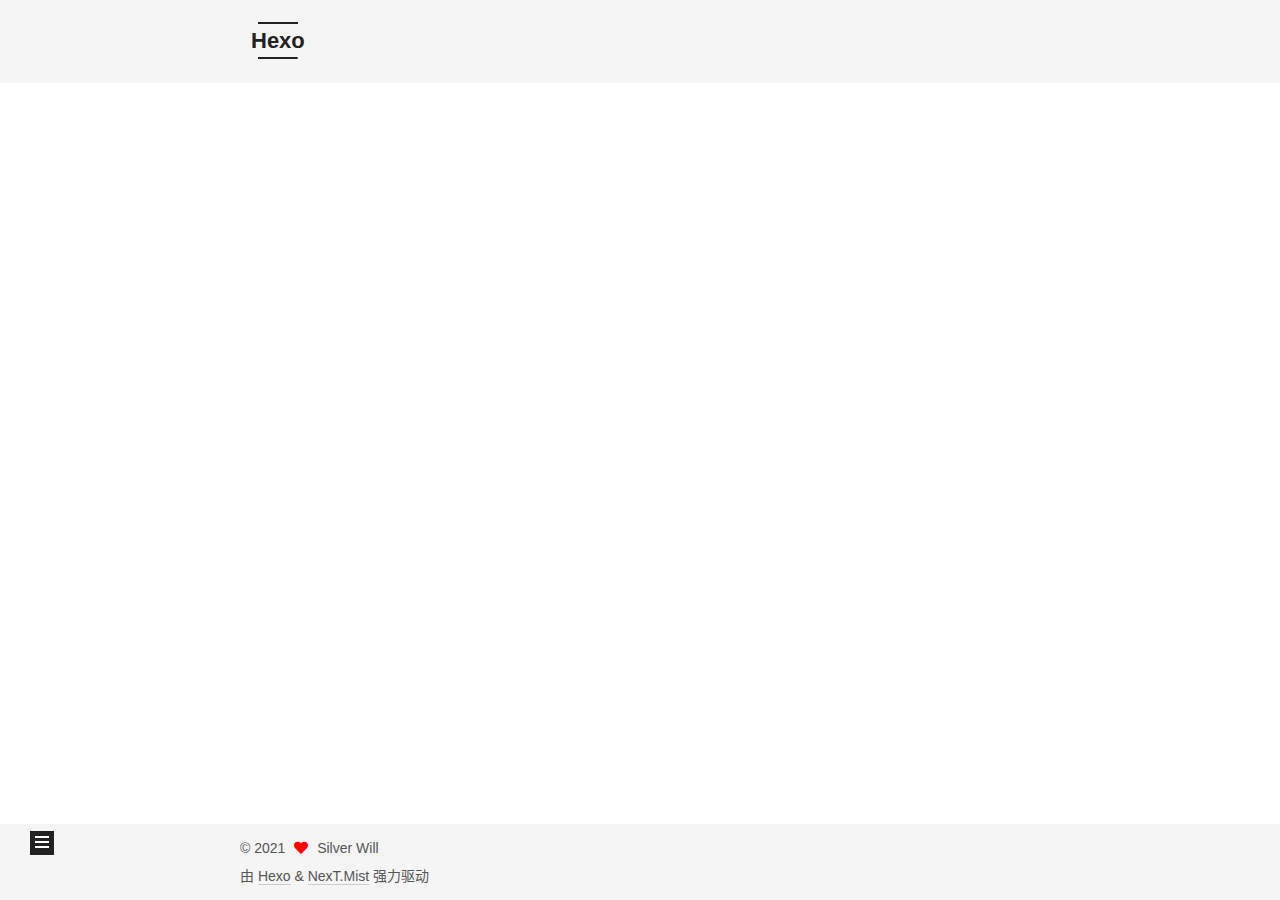
<file: tags/index.html>
<!DOCTYPE html>
<html lang="zh-CN">
<head>
  <meta charset="UTF-8">
<meta name="viewport" content="width=device-width, initial-scale=1, maximum-scale=2">
<meta name="theme-color" content="#222">
<meta name="generator" content="Hexo 5.4.0">
  <link rel="apple-touch-icon" sizes="180x180" href="/images/apple-touch-icon-next.png">
  <link rel="icon" type="image/png" sizes="32x32" href="/images/favicon-32x32-next.png">
  <link rel="icon" type="image/png" sizes="16x16" href="/images/favicon-16x16-next.png">
  <link rel="mask-icon" href="/images/logo.svg" color="#222">

<link rel="stylesheet" href="/css/main.css">


<link rel="stylesheet" href="/lib/font-awesome/css/all.min.css">

<script id="hexo-configurations">
    var NexT = window.NexT || {};
    var CONFIG = {"hostname":"example.com","root":"/","scheme":"Mist","version":"7.8.0","exturl":false,"sidebar":{"position":"left","display":"post","padding":18,"offset":12,"onmobile":false},"copycode":{"enable":false,"show_result":false,"style":null},"back2top":{"enable":true,"sidebar":false,"scrollpercent":false},"bookmark":{"enable":false,"color":"#222","save":"auto"},"fancybox":false,"mediumzoom":false,"lazyload":false,"pangu":false,"comments":{"style":"tabs","active":null,"storage":true,"lazyload":false,"nav":null},"algolia":{"hits":{"per_page":10},"labels":{"input_placeholder":"Search for Posts","hits_empty":"We didn't find any results for the search: ${query}","hits_stats":"${hits} results found in ${time} ms"}},"localsearch":{"enable":false,"trigger":"auto","top_n_per_article":1,"unescape":false,"preload":false},"motion":{"enable":true,"async":false,"transition":{"post_block":"fadeIn","post_header":"slideDownIn","post_body":"slideDownIn","coll_header":"slideLeftIn","sidebar":"slideUpIn"}}};
  </script>

  <meta name="description" content="My Little Garden">
<meta property="og:type" content="website">
<meta property="og:title" content="tags">
<meta property="og:url" content="http://example.com/tags/index.html">
<meta property="og:site_name" content="Hexo">
<meta property="og:description" content="My Little Garden">
<meta property="og:locale" content="zh_CN">
<meta property="article:published_time" content="2021-11-10T06:29:42.000Z">
<meta property="article:modified_time" content="2021-11-10T06:30:06.607Z">
<meta property="article:author" content="Silver Will">
<meta name="twitter:card" content="summary">

<link rel="canonical" href="http://example.com/tags/">


<script id="page-configurations">
  // https://hexo.io/docs/variables.html
  CONFIG.page = {
    sidebar: "",
    isHome : false,
    isPost : false,
    lang   : 'zh-CN'
  };
</script>

  <title>tags | Hexo
</title>
  






  <noscript>
  <style>
  .use-motion .brand,
  .use-motion .menu-item,
  .sidebar-inner,
  .use-motion .post-block,
  .use-motion .pagination,
  .use-motion .comments,
  .use-motion .post-header,
  .use-motion .post-body,
  .use-motion .collection-header { opacity: initial; }

  .use-motion .site-title,
  .use-motion .site-subtitle {
    opacity: initial;
    top: initial;
  }

  .use-motion .logo-line-before i { left: initial; }
  .use-motion .logo-line-after i { right: initial; }
  </style>
</noscript>

</head>

<body itemscope itemtype="http://schema.org/WebPage">
  <div class="container use-motion">
    <div class="headband"></div>

    <header class="header" itemscope itemtype="http://schema.org/WPHeader">
      <div class="header-inner"><div class="site-brand-container">
  <div class="site-nav-toggle">
    <div class="toggle" aria-label="切换导航栏">
      <span class="toggle-line toggle-line-first"></span>
      <span class="toggle-line toggle-line-middle"></span>
      <span class="toggle-line toggle-line-last"></span>
    </div>
  </div>

  <div class="site-meta">

    <a href="/" class="brand" rel="start">
      <span class="logo-line-before"><i></i></span>
      <h1 class="site-title">Hexo</h1>
      <span class="logo-line-after"><i></i></span>
    </a>
      <p class="site-subtitle" itemprop="description">My Blog</p>
  </div>

  <div class="site-nav-right">
    <div class="toggle popup-trigger">
    </div>
  </div>
</div>




<nav class="site-nav">
  <ul id="menu" class="main-menu menu">
        <li class="menu-item menu-item-home">

    <a href="/" rel="section"><i class="fa fa-home fa-fw"></i>首页</a>

  </li>
        <li class="menu-item menu-item-about">

    <a href="/about/" rel="section"><i class="fa fa-user fa-fw"></i>关于</a>

  </li>
        <li class="menu-item menu-item-tags">

    <a href="/tags/" rel="section"><i class="fa fa-tags fa-fw"></i>标签</a>

  </li>
        <li class="menu-item menu-item-categories">

    <a href="/categories/" rel="section"><i class="fa fa-th fa-fw"></i>分类</a>

  </li>
        <li class="menu-item menu-item-archives">

    <a href="/archives/" rel="section"><i class="fa fa-archive fa-fw"></i>归档</a>

  </li>
  </ul>
</nav>




</div>
    </header>

    
  <div class="back-to-top">
    <i class="fa fa-arrow-up"></i>
    <span>0%</span>
  </div>


    <main class="main">
      <div class="main-inner">
        <div class="content-wrap">
          
  
  

          <div class="content page posts-expand">
            

    
    
    
    <div class="post-block" lang="zh-CN">
      <header class="post-header">

<h1 class="post-title" itemprop="name headline">tags
</h1>

<div class="post-meta">
  

</div>

</header>

      
      
      
      <div class="post-body">
          <div class="tag-cloud">
            <div class="tag-cloud-title">
              暂无标签
            </div>
            <div class="tag-cloud-tags">
              
            </div>
          </div>
        
      </div>
      
      
      
    </div>
    

    
    
    


          </div>
          

<script>
  window.addEventListener('tabs:register', () => {
    let { activeClass } = CONFIG.comments;
    if (CONFIG.comments.storage) {
      activeClass = localStorage.getItem('comments_active') || activeClass;
    }
    if (activeClass) {
      let activeTab = document.querySelector(`a[href="#comment-${activeClass}"]`);
      if (activeTab) {
        activeTab.click();
      }
    }
  });
  if (CONFIG.comments.storage) {
    window.addEventListener('tabs:click', event => {
      if (!event.target.matches('.tabs-comment .tab-content .tab-pane')) return;
      let commentClass = event.target.classList[1];
      localStorage.setItem('comments_active', commentClass);
    });
  }
</script>

        </div>
          
  
  <div class="toggle sidebar-toggle">
    <span class="toggle-line toggle-line-first"></span>
    <span class="toggle-line toggle-line-middle"></span>
    <span class="toggle-line toggle-line-last"></span>
  </div>

  <aside class="sidebar">
    <div class="sidebar-inner">

      <ul class="sidebar-nav motion-element">
        <li class="sidebar-nav-toc">
          文章目录
        </li>
        <li class="sidebar-nav-overview">
          站点概览
        </li>
      </ul>

      <!--noindex-->
      <div class="post-toc-wrap sidebar-panel">
      </div>
      <!--/noindex-->

      <div class="site-overview-wrap sidebar-panel">
        <div class="site-author motion-element" itemprop="author" itemscope itemtype="http://schema.org/Person">
  <p class="site-author-name" itemprop="name">Silver Will</p>
  <div class="site-description" itemprop="description">My Little Garden</div>
</div>
<div class="site-state-wrap motion-element">
  <nav class="site-state">
      <div class="site-state-item site-state-posts">
          <a href="/archives/">
        
          <span class="site-state-item-count">2</span>
          <span class="site-state-item-name">日志</span>
        </a>
      </div>
  </nav>
</div>



      </div>

    </div>
  </aside>
  <div id="sidebar-dimmer"></div>


      </div>
    </main>

    <footer class="footer">
      <div class="footer-inner">
        

        

<div class="copyright">
  
  &copy; 
  <span itemprop="copyrightYear">2021</span>
  <span class="with-love">
    <i class="fa fa-heart"></i>
  </span>
  <span class="author" itemprop="copyrightHolder">Silver Will</span>
</div>
  <div class="powered-by">由 <a href="https://hexo.io/" class="theme-link" rel="noopener" target="_blank">Hexo</a> & <a href="https://mist.theme-next.org/" class="theme-link" rel="noopener" target="_blank">NexT.Mist</a> 强力驱动
  </div>

        








      </div>
    </footer>
  </div>

  
  <script src="/lib/anime.min.js"></script>
  <script src="/lib/velocity/velocity.min.js"></script>
  <script src="/lib/velocity/velocity.ui.min.js"></script>

<script src="/js/utils.js"></script>

<script src="/js/motion.js"></script>


<script src="/js/schemes/muse.js"></script>


<script src="/js/next-boot.js"></script>




  















  

  

</body>
</html>
</file>
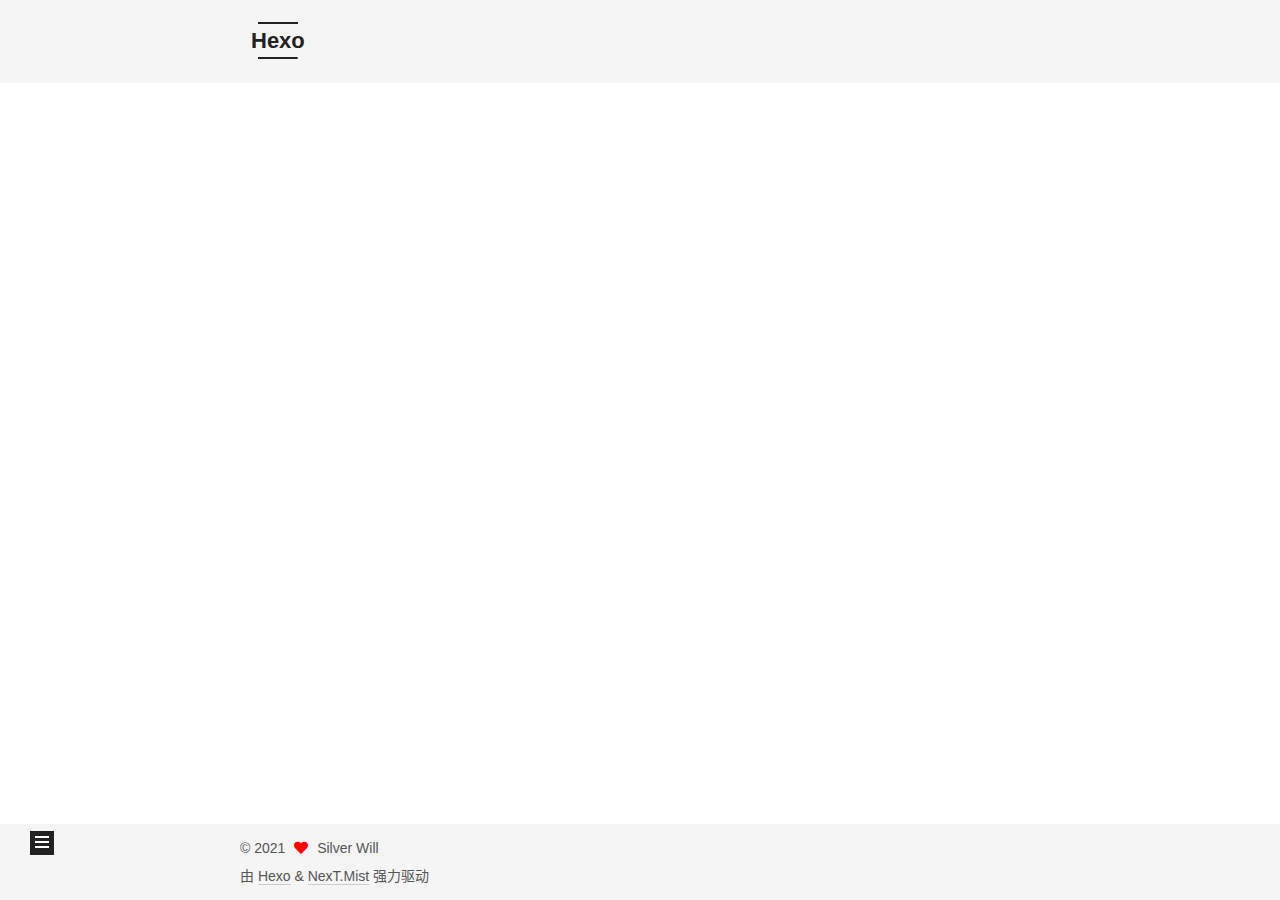
<file: archives/2021/index.html>
<!DOCTYPE html>
<html lang="zh-CN">
<head>
  <meta charset="UTF-8">
<meta name="viewport" content="width=device-width, initial-scale=1, maximum-scale=2">
<meta name="theme-color" content="#222">
<meta name="generator" content="Hexo 5.4.0">
  <link rel="apple-touch-icon" sizes="180x180" href="/images/apple-touch-icon-next.png">
  <link rel="icon" type="image/png" sizes="32x32" href="/images/favicon-32x32-next.png">
  <link rel="icon" type="image/png" sizes="16x16" href="/images/favicon-16x16-next.png">
  <link rel="mask-icon" href="/images/logo.svg" color="#222">

<link rel="stylesheet" href="/css/main.css">


<link rel="stylesheet" href="/lib/font-awesome/css/all.min.css">

<script id="hexo-configurations">
    var NexT = window.NexT || {};
    var CONFIG = {"hostname":"example.com","root":"/","scheme":"Mist","version":"7.8.0","exturl":false,"sidebar":{"position":"left","display":"post","padding":18,"offset":12,"onmobile":false},"copycode":{"enable":false,"show_result":false,"style":null},"back2top":{"enable":true,"sidebar":false,"scrollpercent":false},"bookmark":{"enable":false,"color":"#222","save":"auto"},"fancybox":false,"mediumzoom":false,"lazyload":false,"pangu":false,"comments":{"style":"tabs","active":null,"storage":true,"lazyload":false,"nav":null},"algolia":{"hits":{"per_page":10},"labels":{"input_placeholder":"Search for Posts","hits_empty":"We didn't find any results for the search: ${query}","hits_stats":"${hits} results found in ${time} ms"}},"localsearch":{"enable":false,"trigger":"auto","top_n_per_article":1,"unescape":false,"preload":false},"motion":{"enable":true,"async":false,"transition":{"post_block":"fadeIn","post_header":"slideDownIn","post_body":"slideDownIn","coll_header":"slideLeftIn","sidebar":"slideUpIn"}}};
  </script>

  <meta name="description" content="My Little Garden">
<meta property="og:type" content="website">
<meta property="og:title" content="Hexo">
<meta property="og:url" content="http://example.com/archives/2021/index.html">
<meta property="og:site_name" content="Hexo">
<meta property="og:description" content="My Little Garden">
<meta property="og:locale" content="zh_CN">
<meta property="article:author" content="Silver Will">
<meta name="twitter:card" content="summary">

<link rel="canonical" href="http://example.com/archives/2021/">


<script id="page-configurations">
  // https://hexo.io/docs/variables.html
  CONFIG.page = {
    sidebar: "",
    isHome : false,
    isPost : false,
    lang   : 'zh-CN'
  };
</script>

  <title>归档 | Hexo</title>
  






  <noscript>
  <style>
  .use-motion .brand,
  .use-motion .menu-item,
  .sidebar-inner,
  .use-motion .post-block,
  .use-motion .pagination,
  .use-motion .comments,
  .use-motion .post-header,
  .use-motion .post-body,
  .use-motion .collection-header { opacity: initial; }

  .use-motion .site-title,
  .use-motion .site-subtitle {
    opacity: initial;
    top: initial;
  }

  .use-motion .logo-line-before i { left: initial; }
  .use-motion .logo-line-after i { right: initial; }
  </style>
</noscript>

</head>

<body itemscope itemtype="http://schema.org/WebPage">
  <div class="container use-motion">
    <div class="headband"></div>

    <header class="header" itemscope itemtype="http://schema.org/WPHeader">
      <div class="header-inner"><div class="site-brand-container">
  <div class="site-nav-toggle">
    <div class="toggle" aria-label="切换导航栏">
      <span class="toggle-line toggle-line-first"></span>
      <span class="toggle-line toggle-line-middle"></span>
      <span class="toggle-line toggle-line-last"></span>
    </div>
  </div>

  <div class="site-meta">

    <a href="/" class="brand" rel="start">
      <span class="logo-line-before"><i></i></span>
      <h1 class="site-title">Hexo</h1>
      <span class="logo-line-after"><i></i></span>
    </a>
      <p class="site-subtitle" itemprop="description">My Blog</p>
  </div>

  <div class="site-nav-right">
    <div class="toggle popup-trigger">
    </div>
  </div>
</div>




<nav class="site-nav">
  <ul id="menu" class="main-menu menu">
        <li class="menu-item menu-item-home">

    <a href="/" rel="section"><i class="fa fa-home fa-fw"></i>首页</a>

  </li>
        <li class="menu-item menu-item-about">

    <a href="/about/" rel="section"><i class="fa fa-user fa-fw"></i>关于</a>

  </li>
        <li class="menu-item menu-item-tags">

    <a href="/tags/" rel="section"><i class="fa fa-tags fa-fw"></i>标签</a>

  </li>
        <li class="menu-item menu-item-categories">

    <a href="/categories/" rel="section"><i class="fa fa-th fa-fw"></i>分类</a>

  </li>
        <li class="menu-item menu-item-archives">

    <a href="/archives/" rel="section"><i class="fa fa-archive fa-fw"></i>归档</a>

  </li>
  </ul>
</nav>




</div>
    </header>

    
  <div class="back-to-top">
    <i class="fa fa-arrow-up"></i>
    <span>0%</span>
  </div>


    <main class="main">
      <div class="main-inner">
        <div class="content-wrap">
          

          <div class="content archive">
            

  
  
  
  <div class="post-block">
    <div class="posts-collapse">
      <div class="collection-title">
        <span class="collection-header">嗯..! 目前共计 2 篇日志。 继续努力。</span>
      </div>

      
    <div class="collection-year">
      <span class="collection-header">2021</span>
    </div>

  <article itemscope itemtype="http://schema.org/Article">
    <header class="post-header">

      <div class="post-meta">
        <time itemprop="dateCreated"
              datetime="2021-11-09T22:04:36-08:00"
              content="2021-11-09">
          11-09
        </time>
      </div>

      <div class="post-title">
          <a class="post-title-link" href="/2021/11/09/test-blog/" itemprop="url">
            <span itemprop="name">test_blog</span>
          </a>
      </div>

    </header>
  </article>

  <article itemscope itemtype="http://schema.org/Article">
    <header class="post-header">

      <div class="post-meta">
        <time itemprop="dateCreated"
              datetime="2021-11-09T21:52:15-08:00"
              content="2021-11-09">
          11-09
        </time>
      </div>

      <div class="post-title">
          <a class="post-title-link" href="/2021/11/09/hello-world/" itemprop="url">
            <span itemprop="name">Hello World</span>
          </a>
      </div>

    </header>
  </article>


    </div>
  </div>
  
  
  

  



          </div>
          

<script>
  window.addEventListener('tabs:register', () => {
    let { activeClass } = CONFIG.comments;
    if (CONFIG.comments.storage) {
      activeClass = localStorage.getItem('comments_active') || activeClass;
    }
    if (activeClass) {
      let activeTab = document.querySelector(`a[href="#comment-${activeClass}"]`);
      if (activeTab) {
        activeTab.click();
      }
    }
  });
  if (CONFIG.comments.storage) {
    window.addEventListener('tabs:click', event => {
      if (!event.target.matches('.tabs-comment .tab-content .tab-pane')) return;
      let commentClass = event.target.classList[1];
      localStorage.setItem('comments_active', commentClass);
    });
  }
</script>

        </div>
          
  
  <div class="toggle sidebar-toggle">
    <span class="toggle-line toggle-line-first"></span>
    <span class="toggle-line toggle-line-middle"></span>
    <span class="toggle-line toggle-line-last"></span>
  </div>

  <aside class="sidebar">
    <div class="sidebar-inner">

      <ul class="sidebar-nav motion-element">
        <li class="sidebar-nav-toc">
          文章目录
        </li>
        <li class="sidebar-nav-overview">
          站点概览
        </li>
      </ul>

      <!--noindex-->
      <div class="post-toc-wrap sidebar-panel">
      </div>
      <!--/noindex-->

      <div class="site-overview-wrap sidebar-panel">
        <div class="site-author motion-element" itemprop="author" itemscope itemtype="http://schema.org/Person">
  <p class="site-author-name" itemprop="name">Silver Will</p>
  <div class="site-description" itemprop="description">My Little Garden</div>
</div>
<div class="site-state-wrap motion-element">
  <nav class="site-state">
      <div class="site-state-item site-state-posts">
          <a href="/archives/">
        
          <span class="site-state-item-count">2</span>
          <span class="site-state-item-name">日志</span>
        </a>
      </div>
  </nav>
</div>



      </div>

    </div>
  </aside>
  <div id="sidebar-dimmer"></div>


      </div>
    </main>

    <footer class="footer">
      <div class="footer-inner">
        

        

<div class="copyright">
  
  &copy; 
  <span itemprop="copyrightYear">2021</span>
  <span class="with-love">
    <i class="fa fa-heart"></i>
  </span>
  <span class="author" itemprop="copyrightHolder">Silver Will</span>
</div>
  <div class="powered-by">由 <a href="https://hexo.io/" class="theme-link" rel="noopener" target="_blank">Hexo</a> & <a href="https://mist.theme-next.org/" class="theme-link" rel="noopener" target="_blank">NexT.Mist</a> 强力驱动
  </div>

        








      </div>
    </footer>
  </div>

  
  <script src="/lib/anime.min.js"></script>
  <script src="/lib/velocity/velocity.min.js"></script>
  <script src="/lib/velocity/velocity.ui.min.js"></script>

<script src="/js/utils.js"></script>

<script src="/js/motion.js"></script>


<script src="/js/schemes/muse.js"></script>


<script src="/js/next-boot.js"></script>




  















  

  

</body>
</html>
</file>
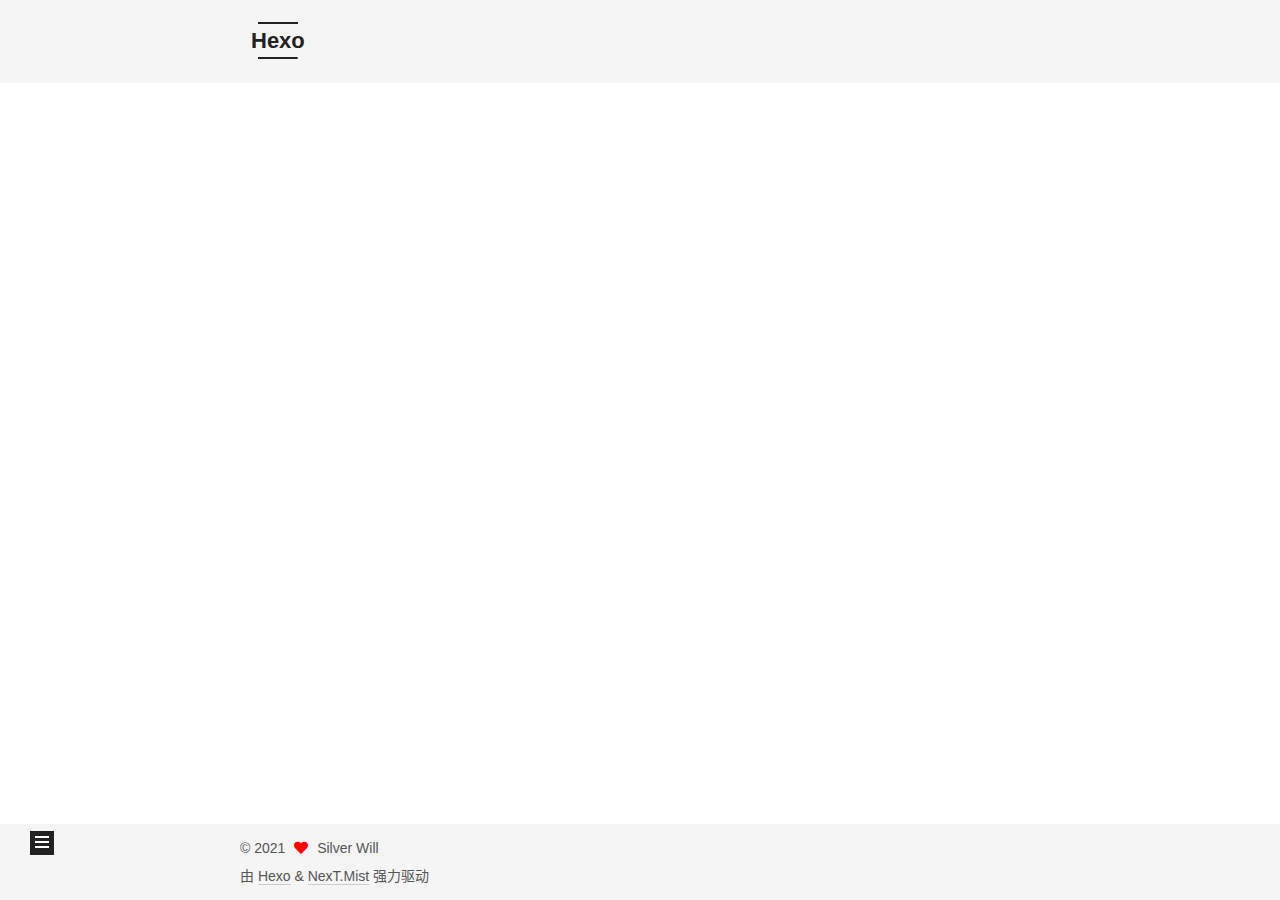
<file: archives/2021/11/index.html>
<!DOCTYPE html>
<html lang="zh-CN">
<head>
  <meta charset="UTF-8">
<meta name="viewport" content="width=device-width, initial-scale=1, maximum-scale=2">
<meta name="theme-color" content="#222">
<meta name="generator" content="Hexo 5.4.0">
  <link rel="apple-touch-icon" sizes="180x180" href="/images/apple-touch-icon-next.png">
  <link rel="icon" type="image/png" sizes="32x32" href="/images/favicon-32x32-next.png">
  <link rel="icon" type="image/png" sizes="16x16" href="/images/favicon-16x16-next.png">
  <link rel="mask-icon" href="/images/logo.svg" color="#222">

<link rel="stylesheet" href="/css/main.css">


<link rel="stylesheet" href="/lib/font-awesome/css/all.min.css">

<script id="hexo-configurations">
    var NexT = window.NexT || {};
    var CONFIG = {"hostname":"example.com","root":"/","scheme":"Mist","version":"7.8.0","exturl":false,"sidebar":{"position":"left","display":"post","padding":18,"offset":12,"onmobile":false},"copycode":{"enable":false,"show_result":false,"style":null},"back2top":{"enable":true,"sidebar":false,"scrollpercent":false},"bookmark":{"enable":false,"color":"#222","save":"auto"},"fancybox":false,"mediumzoom":false,"lazyload":false,"pangu":false,"comments":{"style":"tabs","active":null,"storage":true,"lazyload":false,"nav":null},"algolia":{"hits":{"per_page":10},"labels":{"input_placeholder":"Search for Posts","hits_empty":"We didn't find any results for the search: ${query}","hits_stats":"${hits} results found in ${time} ms"}},"localsearch":{"enable":false,"trigger":"auto","top_n_per_article":1,"unescape":false,"preload":false},"motion":{"enable":true,"async":false,"transition":{"post_block":"fadeIn","post_header":"slideDownIn","post_body":"slideDownIn","coll_header":"slideLeftIn","sidebar":"slideUpIn"}}};
  </script>

  <meta name="description" content="My Little Garden">
<meta property="og:type" content="website">
<meta property="og:title" content="Hexo">
<meta property="og:url" content="http://example.com/archives/2021/11/index.html">
<meta property="og:site_name" content="Hexo">
<meta property="og:description" content="My Little Garden">
<meta property="og:locale" content="zh_CN">
<meta property="article:author" content="Silver Will">
<meta name="twitter:card" content="summary">

<link rel="canonical" href="http://example.com/archives/2021/11/">


<script id="page-configurations">
  // https://hexo.io/docs/variables.html
  CONFIG.page = {
    sidebar: "",
    isHome : false,
    isPost : false,
    lang   : 'zh-CN'
  };
</script>

  <title>归档 | Hexo</title>
  






  <noscript>
  <style>
  .use-motion .brand,
  .use-motion .menu-item,
  .sidebar-inner,
  .use-motion .post-block,
  .use-motion .pagination,
  .use-motion .comments,
  .use-motion .post-header,
  .use-motion .post-body,
  .use-motion .collection-header { opacity: initial; }

  .use-motion .site-title,
  .use-motion .site-subtitle {
    opacity: initial;
    top: initial;
  }

  .use-motion .logo-line-before i { left: initial; }
  .use-motion .logo-line-after i { right: initial; }
  </style>
</noscript>

</head>

<body itemscope itemtype="http://schema.org/WebPage">
  <div class="container use-motion">
    <div class="headband"></div>

    <header class="header" itemscope itemtype="http://schema.org/WPHeader">
      <div class="header-inner"><div class="site-brand-container">
  <div class="site-nav-toggle">
    <div class="toggle" aria-label="切换导航栏">
      <span class="toggle-line toggle-line-first"></span>
      <span class="toggle-line toggle-line-middle"></span>
      <span class="toggle-line toggle-line-last"></span>
    </div>
  </div>

  <div class="site-meta">

    <a href="/" class="brand" rel="start">
      <span class="logo-line-before"><i></i></span>
      <h1 class="site-title">Hexo</h1>
      <span class="logo-line-after"><i></i></span>
    </a>
      <p class="site-subtitle" itemprop="description">My Blog</p>
  </div>

  <div class="site-nav-right">
    <div class="toggle popup-trigger">
    </div>
  </div>
</div>




<nav class="site-nav">
  <ul id="menu" class="main-menu menu">
        <li class="menu-item menu-item-home">

    <a href="/" rel="section"><i class="fa fa-home fa-fw"></i>首页</a>

  </li>
        <li class="menu-item menu-item-about">

    <a href="/about/" rel="section"><i class="fa fa-user fa-fw"></i>关于</a>

  </li>
        <li class="menu-item menu-item-tags">

    <a href="/tags/" rel="section"><i class="fa fa-tags fa-fw"></i>标签</a>

  </li>
        <li class="menu-item menu-item-categories">

    <a href="/categories/" rel="section"><i class="fa fa-th fa-fw"></i>分类</a>

  </li>
        <li class="menu-item menu-item-archives">

    <a href="/archives/" rel="section"><i class="fa fa-archive fa-fw"></i>归档</a>

  </li>
  </ul>
</nav>




</div>
    </header>

    
  <div class="back-to-top">
    <i class="fa fa-arrow-up"></i>
    <span>0%</span>
  </div>


    <main class="main">
      <div class="main-inner">
        <div class="content-wrap">
          

          <div class="content archive">
            

  
  
  
  <div class="post-block">
    <div class="posts-collapse">
      <div class="collection-title">
        <span class="collection-header">嗯..! 目前共计 2 篇日志。 继续努力。</span>
      </div>

      
    <div class="collection-year">
      <span class="collection-header">2021</span>
    </div>

  <article itemscope itemtype="http://schema.org/Article">
    <header class="post-header">

      <div class="post-meta">
        <time itemprop="dateCreated"
              datetime="2021-11-09T22:04:36-08:00"
              content="2021-11-09">
          11-09
        </time>
      </div>

      <div class="post-title">
          <a class="post-title-link" href="/2021/11/09/test-blog/" itemprop="url">
            <span itemprop="name">test_blog</span>
          </a>
      </div>

    </header>
  </article>

  <article itemscope itemtype="http://schema.org/Article">
    <header class="post-header">

      <div class="post-meta">
        <time itemprop="dateCreated"
              datetime="2021-11-09T21:52:15-08:00"
              content="2021-11-09">
          11-09
        </time>
      </div>

      <div class="post-title">
          <a class="post-title-link" href="/2021/11/09/hello-world/" itemprop="url">
            <span itemprop="name">Hello World</span>
          </a>
      </div>

    </header>
  </article>


    </div>
  </div>
  
  
  

  



          </div>
          

<script>
  window.addEventListener('tabs:register', () => {
    let { activeClass } = CONFIG.comments;
    if (CONFIG.comments.storage) {
      activeClass = localStorage.getItem('comments_active') || activeClass;
    }
    if (activeClass) {
      let activeTab = document.querySelector(`a[href="#comment-${activeClass}"]`);
      if (activeTab) {
        activeTab.click();
      }
    }
  });
  if (CONFIG.comments.storage) {
    window.addEventListener('tabs:click', event => {
      if (!event.target.matches('.tabs-comment .tab-content .tab-pane')) return;
      let commentClass = event.target.classList[1];
      localStorage.setItem('comments_active', commentClass);
    });
  }
</script>

        </div>
          
  
  <div class="toggle sidebar-toggle">
    <span class="toggle-line toggle-line-first"></span>
    <span class="toggle-line toggle-line-middle"></span>
    <span class="toggle-line toggle-line-last"></span>
  </div>

  <aside class="sidebar">
    <div class="sidebar-inner">

      <ul class="sidebar-nav motion-element">
        <li class="sidebar-nav-toc">
          文章目录
        </li>
        <li class="sidebar-nav-overview">
          站点概览
        </li>
      </ul>

      <!--noindex-->
      <div class="post-toc-wrap sidebar-panel">
      </div>
      <!--/noindex-->

      <div class="site-overview-wrap sidebar-panel">
        <div class="site-author motion-element" itemprop="author" itemscope itemtype="http://schema.org/Person">
  <p class="site-author-name" itemprop="name">Silver Will</p>
  <div class="site-description" itemprop="description">My Little Garden</div>
</div>
<div class="site-state-wrap motion-element">
  <nav class="site-state">
      <div class="site-state-item site-state-posts">
          <a href="/archives/">
        
          <span class="site-state-item-count">2</span>
          <span class="site-state-item-name">日志</span>
        </a>
      </div>
  </nav>
</div>



      </div>

    </div>
  </aside>
  <div id="sidebar-dimmer"></div>


      </div>
    </main>

    <footer class="footer">
      <div class="footer-inner">
        

        

<div class="copyright">
  
  &copy; 
  <span itemprop="copyrightYear">2021</span>
  <span class="with-love">
    <i class="fa fa-heart"></i>
  </span>
  <span class="author" itemprop="copyrightHolder">Silver Will</span>
</div>
  <div class="powered-by">由 <a href="https://hexo.io/" class="theme-link" rel="noopener" target="_blank">Hexo</a> & <a href="https://mist.theme-next.org/" class="theme-link" rel="noopener" target="_blank">NexT.Mist</a> 强力驱动
  </div>

        








      </div>
    </footer>
  </div>

  
  <script src="/lib/anime.min.js"></script>
  <script src="/lib/velocity/velocity.min.js"></script>
  <script src="/lib/velocity/velocity.ui.min.js"></script>

<script src="/js/utils.js"></script>

<script src="/js/motion.js"></script>


<script src="/js/schemes/muse.js"></script>


<script src="/js/next-boot.js"></script>




  















  

  

</body>
</html>
</file>
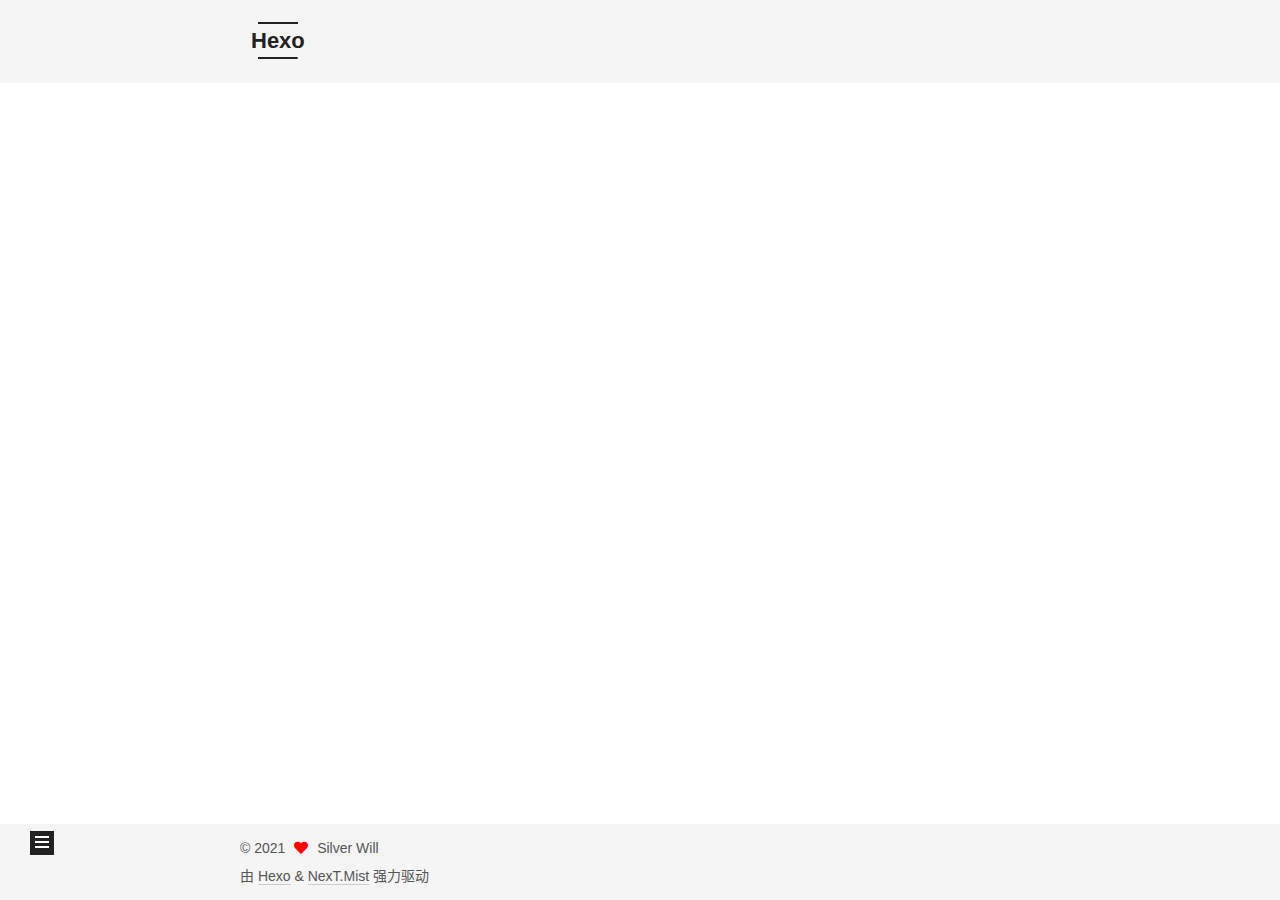
<file: 2021/11/09/test-blog/index.html>
<!DOCTYPE html>
<html lang="zh-CN">
<head>
  <meta charset="UTF-8">
<meta name="viewport" content="width=device-width, initial-scale=1, maximum-scale=2">
<meta name="theme-color" content="#222">
<meta name="generator" content="Hexo 5.4.0">
  <link rel="apple-touch-icon" sizes="180x180" href="/images/apple-touch-icon-next.png">
  <link rel="icon" type="image/png" sizes="32x32" href="/images/favicon-32x32-next.png">
  <link rel="icon" type="image/png" sizes="16x16" href="/images/favicon-16x16-next.png">
  <link rel="mask-icon" href="/images/logo.svg" color="#222">

<link rel="stylesheet" href="/css/main.css">


<link rel="stylesheet" href="/lib/font-awesome/css/all.min.css">

<script id="hexo-configurations">
    var NexT = window.NexT || {};
    var CONFIG = {"hostname":"example.com","root":"/","scheme":"Mist","version":"7.8.0","exturl":false,"sidebar":{"position":"left","display":"post","padding":18,"offset":12,"onmobile":false},"copycode":{"enable":false,"show_result":false,"style":null},"back2top":{"enable":true,"sidebar":false,"scrollpercent":false},"bookmark":{"enable":false,"color":"#222","save":"auto"},"fancybox":false,"mediumzoom":false,"lazyload":false,"pangu":false,"comments":{"style":"tabs","active":null,"storage":true,"lazyload":false,"nav":null},"algolia":{"hits":{"per_page":10},"labels":{"input_placeholder":"Search for Posts","hits_empty":"We didn't find any results for the search: ${query}","hits_stats":"${hits} results found in ${time} ms"}},"localsearch":{"enable":false,"trigger":"auto","top_n_per_article":1,"unescape":false,"preload":false},"motion":{"enable":true,"async":false,"transition":{"post_block":"fadeIn","post_header":"slideDownIn","post_body":"slideDownIn","coll_header":"slideLeftIn","sidebar":"slideUpIn"}}};
  </script>

  <meta name="description" content="My Little Garden">
<meta property="og:type" content="article">
<meta property="og:title" content="test_blog">
<meta property="og:url" content="http://example.com/2021/11/09/test-blog/index.html">
<meta property="og:site_name" content="Hexo">
<meta property="og:description" content="My Little Garden">
<meta property="og:locale" content="zh_CN">
<meta property="article:published_time" content="2021-11-10T06:04:36.000Z">
<meta property="article:modified_time" content="2021-11-10T06:04:36.847Z">
<meta property="article:author" content="Silver Will">
<meta name="twitter:card" content="summary">

<link rel="canonical" href="http://example.com/2021/11/09/test-blog/">


<script id="page-configurations">
  // https://hexo.io/docs/variables.html
  CONFIG.page = {
    sidebar: "",
    isHome : false,
    isPost : true,
    lang   : 'zh-CN'
  };
</script>

  <title>test_blog | Hexo</title>
  






  <noscript>
  <style>
  .use-motion .brand,
  .use-motion .menu-item,
  .sidebar-inner,
  .use-motion .post-block,
  .use-motion .pagination,
  .use-motion .comments,
  .use-motion .post-header,
  .use-motion .post-body,
  .use-motion .collection-header { opacity: initial; }

  .use-motion .site-title,
  .use-motion .site-subtitle {
    opacity: initial;
    top: initial;
  }

  .use-motion .logo-line-before i { left: initial; }
  .use-motion .logo-line-after i { right: initial; }
  </style>
</noscript>

</head>

<body itemscope itemtype="http://schema.org/WebPage">
  <div class="container use-motion">
    <div class="headband"></div>

    <header class="header" itemscope itemtype="http://schema.org/WPHeader">
      <div class="header-inner"><div class="site-brand-container">
  <div class="site-nav-toggle">
    <div class="toggle" aria-label="切换导航栏">
      <span class="toggle-line toggle-line-first"></span>
      <span class="toggle-line toggle-line-middle"></span>
      <span class="toggle-line toggle-line-last"></span>
    </div>
  </div>

  <div class="site-meta">

    <a href="/" class="brand" rel="start">
      <span class="logo-line-before"><i></i></span>
      <h1 class="site-title">Hexo</h1>
      <span class="logo-line-after"><i></i></span>
    </a>
      <p class="site-subtitle" itemprop="description">My Blog</p>
  </div>

  <div class="site-nav-right">
    <div class="toggle popup-trigger">
    </div>
  </div>
</div>




<nav class="site-nav">
  <ul id="menu" class="main-menu menu">
        <li class="menu-item menu-item-home">

    <a href="/" rel="section"><i class="fa fa-home fa-fw"></i>首页</a>

  </li>
        <li class="menu-item menu-item-about">

    <a href="/about/" rel="section"><i class="fa fa-user fa-fw"></i>关于</a>

  </li>
        <li class="menu-item menu-item-tags">

    <a href="/tags/" rel="section"><i class="fa fa-tags fa-fw"></i>标签</a>

  </li>
        <li class="menu-item menu-item-categories">

    <a href="/categories/" rel="section"><i class="fa fa-th fa-fw"></i>分类</a>

  </li>
        <li class="menu-item menu-item-archives">

    <a href="/archives/" rel="section"><i class="fa fa-archive fa-fw"></i>归档</a>

  </li>
  </ul>
</nav>




</div>
    </header>

    
  <div class="back-to-top">
    <i class="fa fa-arrow-up"></i>
    <span>0%</span>
  </div>


    <main class="main">
      <div class="main-inner">
        <div class="content-wrap">
          

          <div class="content post posts-expand">
            

    
  
  
  <article itemscope itemtype="http://schema.org/Article" class="post-block" lang="zh-CN">
    <link itemprop="mainEntityOfPage" href="http://example.com/2021/11/09/test-blog/">

    <span hidden itemprop="author" itemscope itemtype="http://schema.org/Person">
      <meta itemprop="image" content="/images/avatar.gif">
      <meta itemprop="name" content="Silver Will">
      <meta itemprop="description" content="My Little Garden">
    </span>

    <span hidden itemprop="publisher" itemscope itemtype="http://schema.org/Organization">
      <meta itemprop="name" content="Hexo">
    </span>
      <header class="post-header">
        <h1 class="post-title" itemprop="name headline">
          test_blog
        </h1>

        <div class="post-meta">
            <span class="post-meta-item">
              <span class="post-meta-item-icon">
                <i class="far fa-calendar"></i>
              </span>
              <span class="post-meta-item-text">发表于</span>

              <time title="创建时间：2021-11-09 22:04:36" itemprop="dateCreated datePublished" datetime="2021-11-09T22:04:36-08:00">2021-11-09</time>
            </span>

          

        </div>
      </header>

    
    
    
    <div class="post-body" itemprop="articleBody">

      
        
    </div>

    
    
    

      <footer class="post-footer">

        


        
    <div class="post-nav">
      <div class="post-nav-item">
    <a href="/2021/11/09/hello-world/" rel="prev" title="Hello World">
      <i class="fa fa-chevron-left"></i> Hello World
    </a></div>
      <div class="post-nav-item"></div>
    </div>
      </footer>
    
  </article>
  
  
  



          </div>
          

<script>
  window.addEventListener('tabs:register', () => {
    let { activeClass } = CONFIG.comments;
    if (CONFIG.comments.storage) {
      activeClass = localStorage.getItem('comments_active') || activeClass;
    }
    if (activeClass) {
      let activeTab = document.querySelector(`a[href="#comment-${activeClass}"]`);
      if (activeTab) {
        activeTab.click();
      }
    }
  });
  if (CONFIG.comments.storage) {
    window.addEventListener('tabs:click', event => {
      if (!event.target.matches('.tabs-comment .tab-content .tab-pane')) return;
      let commentClass = event.target.classList[1];
      localStorage.setItem('comments_active', commentClass);
    });
  }
</script>

        </div>
          
  
  <div class="toggle sidebar-toggle">
    <span class="toggle-line toggle-line-first"></span>
    <span class="toggle-line toggle-line-middle"></span>
    <span class="toggle-line toggle-line-last"></span>
  </div>

  <aside class="sidebar">
    <div class="sidebar-inner">

      <ul class="sidebar-nav motion-element">
        <li class="sidebar-nav-toc">
          文章目录
        </li>
        <li class="sidebar-nav-overview">
          站点概览
        </li>
      </ul>

      <!--noindex-->
      <div class="post-toc-wrap sidebar-panel">
      </div>
      <!--/noindex-->

      <div class="site-overview-wrap sidebar-panel">
        <div class="site-author motion-element" itemprop="author" itemscope itemtype="http://schema.org/Person">
  <p class="site-author-name" itemprop="name">Silver Will</p>
  <div class="site-description" itemprop="description">My Little Garden</div>
</div>
<div class="site-state-wrap motion-element">
  <nav class="site-state">
      <div class="site-state-item site-state-posts">
          <a href="/archives/">
        
          <span class="site-state-item-count">2</span>
          <span class="site-state-item-name">日志</span>
        </a>
      </div>
  </nav>
</div>



      </div>

    </div>
  </aside>
  <div id="sidebar-dimmer"></div>


      </div>
    </main>

    <footer class="footer">
      <div class="footer-inner">
        

        

<div class="copyright">
  
  &copy; 
  <span itemprop="copyrightYear">2021</span>
  <span class="with-love">
    <i class="fa fa-heart"></i>
  </span>
  <span class="author" itemprop="copyrightHolder">Silver Will</span>
</div>
  <div class="powered-by">由 <a href="https://hexo.io/" class="theme-link" rel="noopener" target="_blank">Hexo</a> & <a href="https://mist.theme-next.org/" class="theme-link" rel="noopener" target="_blank">NexT.Mist</a> 强力驱动
  </div>

        








      </div>
    </footer>
  </div>

  
  <script src="/lib/anime.min.js"></script>
  <script src="/lib/velocity/velocity.min.js"></script>
  <script src="/lib/velocity/velocity.ui.min.js"></script>

<script src="/js/utils.js"></script>

<script src="/js/motion.js"></script>


<script src="/js/schemes/muse.js"></script>


<script src="/js/next-boot.js"></script>




  















  

  

</body>
</html>
</file>
<file: css/main.css>
:root {
  --body-bg-color: #fff;
  --content-bg-color: #f5f5f5;
  --card-bg-color: #f5f5f5;
  --text-color: #555;
  --blockquote-color: #666;
  --link-color: #555;
  --link-hover-color: #222;
  --brand-color: #222;
  --brand-hover-color: #222;
  --table-row-odd-bg-color: #f9f9f9;
  --table-row-hover-bg-color: #f5f5f5;
  --menu-item-bg-color: #ddd;
  --btn-default-bg: transparent;
  --btn-default-color: var(--link-color);
  --btn-default-border-color: var(--link-color);
  --btn-default-hover-bg: transparent;
  --btn-default-hover-color: var(--link-hover-color);
  --btn-default-hover-border-color: var(--link-hover-color);
}
html {
  line-height: 1.15; /* 1 */
  -webkit-text-size-adjust: 100%; /* 2 */
}
body {
  margin: 0;
}
main {
  display: block;
}
h1 {
  font-size: 2em;
  margin: 0.67em 0;
}
hr {
  box-sizing: content-box; /* 1 */
  height: 0; /* 1 */
  overflow: visible; /* 2 */
}
pre {
  font-family: monospace, monospace; /* 1 */
  font-size: 1em; /* 2 */
}
a {
  background: transparent;
}
abbr[title] {
  border-bottom: none; /* 1 */
  text-decoration: underline; /* 2 */
  text-decoration: underline dotted; /* 2 */
}
b,
strong {
  font-weight: bolder;
}
code,
kbd,
samp {
  font-family: monospace, monospace; /* 1 */
  font-size: 1em; /* 2 */
}
small {
  font-size: 80%;
}
sub,
sup {
  font-size: 75%;
  line-height: 0;
  position: relative;
  vertical-align: baseline;
}
sub {
  bottom: -0.25em;
}
sup {
  top: -0.5em;
}
img {
  border-style: none;
}
button,
input,
optgroup,
select,
textarea {
  font-family: inherit; /* 1 */
  font-size: 100%; /* 1 */
  line-height: 1.15; /* 1 */
  margin: 0; /* 2 */
}
button,
input {
/* 1 */
  overflow: visible;
}
button,
select {
/* 1 */
  text-transform: none;
}
button,
[type='button'],
[type='reset'],
[type='submit'] {
  -webkit-appearance: button;
}
button::-moz-focus-inner,
[type='button']::-moz-focus-inner,
[type='reset']::-moz-focus-inner,
[type='submit']::-moz-focus-inner {
  border-style: none;
  padding: 0;
}
button:-moz-focusring,
[type='button']:-moz-focusring,
[type='reset']:-moz-focusring,
[type='submit']:-moz-focusring {
  outline: 1px dotted ButtonText;
}
fieldset {
  padding: 0.35em 0.75em 0.625em;
}
legend {
  box-sizing: border-box; /* 1 */
  color: inherit; /* 2 */
  display: table; /* 1 */
  max-width: 100%; /* 1 */
  padding: 0; /* 3 */
  white-space: normal; /* 1 */
}
progress {
  vertical-align: baseline;
}
textarea {
  overflow: auto;
}
[type='checkbox'],
[type='radio'] {
  box-sizing: border-box; /* 1 */
  padding: 0; /* 2 */
}
[type='number']::-webkit-inner-spin-button,
[type='number']::-webkit-outer-spin-button {
  height: auto;
}
[type='search'] {
  outline-offset: -2px; /* 2 */
  -webkit-appearance: textfield; /* 1 */
}
[type='search']::-webkit-search-decoration {
  -webkit-appearance: none;
}
::-webkit-file-upload-button {
  font: inherit; /* 2 */
  -webkit-appearance: button; /* 1 */
}
details {
  display: block;
}
summary {
  display: list-item;
}
template {
  display: none;
}
[hidden] {
  display: none;
}
::selection {
  background: #262a30;
  color: #eee;
}
html,
body {
  height: 100%;
}
body {
  background: var(--body-bg-color);
  color: var(--text-color);
  font-family: 'Lato', "PingFang SC", "Microsoft YaHei", sans-serif;
  font-size: 1em;
  line-height: 2;
}
@media (max-width: 991px) {
  body {
    padding-left: 0 !important;
    padding-right: 0 !important;
  }
}
h1,
h2,
h3,
h4,
h5,
h6 {
  font-family: 'Lato', "PingFang SC", "Microsoft YaHei", sans-serif;
  font-weight: bold;
  line-height: 1.5;
  margin: 20px 0 15px;
}
h1 {
  font-size: 1.5em;
}
h2 {
  font-size: 1.375em;
}
h3 {
  font-size: 1.25em;
}
h4 {
  font-size: 1.125em;
}
h5 {
  font-size: 1em;
}
h6 {
  font-size: 0.875em;
}
p {
  margin: 0 0 20px 0;
}
a,
span.exturl {
  border-bottom: 1px solid #ccc;
  color: var(--link-color);
  outline: 0;
  text-decoration: none;
  overflow-wrap: break-word;
  word-wrap: break-word;
  cursor: pointer;
}
a:hover,
span.exturl:hover {
  border-bottom-color: var(--link-hover-color);
  color: var(--link-hover-color);
}
iframe,
img,
video {
  display: block;
  margin-left: auto;
  margin-right: auto;
  max-width: 100%;
}
hr {
  background-image: repeating-linear-gradient(-45deg, #ddd, #ddd 4px, transparent 4px, transparent 8px);
  border: 0;
  height: 3px;
  margin: 40px 0;
}
blockquote {
  border-left: 4px solid #ddd;
  color: var(--blockquote-color);
  margin: 0;
  padding: 0 15px;
}
blockquote cite::before {
  content: '-';
  padding: 0 5px;
}
dt {
  font-weight: bold;
}
dd {
  margin: 0;
  padding: 0;
}
kbd {
  background-color: #f5f5f5;
  background-image: linear-gradient(#eee, #fff, #eee);
  border: 1px solid #ccc;
  border-radius: 0.2em;
  box-shadow: 0.1em 0.1em 0.2em rgba(0,0,0,0.1);
  color: #555;
  font-family: inherit;
  padding: 0.1em 0.3em;
  white-space: nowrap;
}
.table-container {
  overflow: auto;
}
table {
  border-collapse: collapse;
  border-spacing: 0;
  font-size: 0.875em;
  margin: 0 0 20px 0;
  width: 100%;
}
tbody tr:nth-of-type(odd) {
  background: var(--table-row-odd-bg-color);
}
tbody tr:hover {
  background: var(--table-row-hover-bg-color);
}
caption,
th,
td {
  font-weight: normal;
  padding: 8px;
  vertical-align: middle;
}
th,
td {
  border: 1px solid #ddd;
  border-bottom: 3px solid #ddd;
}
th {
  font-weight: 700;
  padding-bottom: 10px;
}
td {
  border-bottom-width: 1px;
}
.btn {
  background: var(--btn-default-bg);
  border: 2px solid var(--btn-default-border-color);
  border-radius: 0;
  color: var(--btn-default-color);
  display: inline-block;
  font-size: 0.875em;
  line-height: 2;
  padding: 0 20px;
  text-decoration: none;
  transition-property: background-color;
  transition-delay: 0s;
  transition-duration: 0.2s;
  transition-timing-function: ease-in-out;
}
.btn:hover {
  background: var(--btn-default-hover-bg);
  border-color: var(--btn-default-hover-border-color);
  color: var(--btn-default-hover-color);
}
.btn + .btn {
  margin: 0 0 8px 8px;
}
.btn .fa-fw {
  text-align: left;
  width: 1.285714285714286em;
}
.toggle {
  line-height: 0;
}
.toggle .toggle-line {
  background: #fff;
  display: inline-block;
  height: 2px;
  left: 0;
  position: relative;
  top: 0;
  transition: all 0.4s;
  vertical-align: top;
  width: 100%;
}
.toggle .toggle-line:not(:first-child) {
  margin-top: 3px;
}
.toggle.toggle-arrow .toggle-line-first {
  left: 50%;
  top: 2px;
  transform: rotate(45deg);
  width: 50%;
}
.toggle.toggle-arrow .toggle-line-middle {
  left: 2px;
  width: 90%;
}
.toggle.toggle-arrow .toggle-line-last {
  left: 50%;
  top: -2px;
  transform: rotate(-45deg);
  width: 50%;
}
.toggle.toggle-close .toggle-line-first {
  transform: rotate(-45deg);
  top: 5px;
}
.toggle.toggle-close .toggle-line-middle {
  opacity: 0;
}
.toggle.toggle-close .toggle-line-last {
  transform: rotate(45deg);
  top: -5px;
}
.highlight,
pre {
  background: #f7f7f7;
  color: #4d4d4c;
  line-height: 1.6;
  margin: 0 auto 20px;
}
pre,
code {
  font-family: consolas, Menlo, monospace, "PingFang SC", "Microsoft YaHei";
}
code {
  background: #eee;
  border-radius: 3px;
  color: #555;
  padding: 2px 4px;
  overflow-wrap: break-word;
  word-wrap: break-word;
}
.highlight *::selection {
  background: #d6d6d6;
}
.highlight pre {
  border: 0;
  margin: 0;
  padding: 10px 0;
}
.highlight table {
  border: 0;
  margin: 0;
  width: auto;
}
.highlight td {
  border: 0;
  padding: 0;
}
.highlight figcaption {
  background: #eff2f3;
  color: #4d4d4c;
  display: flex;
  font-size: 0.875em;
  justify-content: space-between;
  line-height: 1.2;
  padding: 0.5em;
}
.highlight figcaption a {
  color: #4d4d4c;
}
.highlight figcaption a:hover {
  border-bottom-color: #4d4d4c;
}
.highlight .gutter {
  -moz-user-select: none;
  -ms-user-select: none;
  -webkit-user-select: none;
  user-select: none;
}
.highlight .gutter pre {
  background: #eff2f3;
  color: #869194;
  padding-left: 10px;
  padding-right: 10px;
  text-align: right;
}
.highlight .code pre {
  background: #f7f7f7;
  padding-left: 10px;
  width: 100%;
}
.gist table {
  width: auto;
}
.gist table td {
  border: 0;
}
pre {
  overflow: auto;
  padding: 10px;
}
pre code {
  background: none;
  color: #4d4d4c;
  font-size: 0.875em;
  padding: 0;
  text-shadow: none;
}
pre .deletion {
  background: #fdd;
}
pre .addition {
  background: #dfd;
}
pre .meta {
  color: #eab700;
  -moz-user-select: none;
  -ms-user-select: none;
  -webkit-user-select: none;
  user-select: none;
}
pre .comment {
  color: #8e908c;
}
pre .variable,
pre .attribute,
pre .tag,
pre .name,
pre .regexp,
pre .ruby .constant,
pre .xml .tag .title,
pre .xml .pi,
pre .xml .doctype,
pre .html .doctype,
pre .css .id,
pre .css .class,
pre .css .pseudo {
  color: #c82829;
}
pre .number,
pre .preprocessor,
pre .built_in,
pre .builtin-name,
pre .literal,
pre .params,
pre .constant,
pre .command {
  color: #f5871f;
}
pre .ruby .class .title,
pre .css .rules .attribute,
pre .string,
pre .symbol,
pre .value,
pre .inheritance,
pre .header,
pre .ruby .symbol,
pre .xml .cdata,
pre .special,
pre .formula {
  color: #718c00;
}
pre .title,
pre .css .hexcolor {
  color: #3e999f;
}
pre .function,
pre .python .decorator,
pre .python .title,
pre .ruby .function .title,
pre .ruby .title .keyword,
pre .perl .sub,
pre .javascript .title,
pre .coffeescript .title {
  color: #4271ae;
}
pre .keyword,
pre .javascript .function {
  color: #8959a8;
}
.blockquote-center {
  border-left: none;
  margin: 40px 0;
  padding: 0;
  position: relative;
  text-align: center;
}
.blockquote-center .fa {
  display: block;
  opacity: 0.6;
  position: absolute;
  width: 100%;
}
.blockquote-center .fa-quote-left {
  border-top: 1px solid #ccc;
  text-align: left;
  top: -20px;
}
.blockquote-center .fa-quote-right {
  border-bottom: 1px solid #ccc;
  text-align: right;
  bottom: -20px;
}
.blockquote-center p,
.blockquote-center div {
  text-align: center;
}
.post-body .group-picture img {
  margin: 0 auto;
  padding: 0 3px;
}
.group-picture-row {
  margin-bottom: 6px;
  overflow: hidden;
}
.group-picture-column {
  float: left;
  margin-bottom: 10px;
}
.post-body .label {
  color: #555;
  display: inline;
  padding: 0 2px;
}
.post-body .label.default {
  background: #f0f0f0;
}
.post-body .label.primary {
  background: #efe6f7;
}
.post-body .label.info {
  background: #e5f2f8;
}
.post-body .label.success {
  background: #e7f4e9;
}
.post-body .label.warning {
  background: #fcf6e1;
}
.post-body .label.danger {
  background: #fae8eb;
}
.post-body .tabs {
  margin-bottom: 20px;
}
.post-body .tabs,
.tabs-comment {
  display: block;
  padding-top: 10px;
  position: relative;
}
.post-body .tabs ul.nav-tabs,
.tabs-comment ul.nav-tabs {
  display: flex;
  flex-wrap: wrap;
  margin: 0;
  margin-bottom: -1px;
  padding: 0;
}
@media (max-width: 413px) {
  .post-body .tabs ul.nav-tabs,
  .tabs-comment ul.nav-tabs {
    display: block;
    margin-bottom: 5px;
  }
}
.post-body .tabs ul.nav-tabs li.tab,
.tabs-comment ul.nav-tabs li.tab {
  border-bottom: 1px solid #ddd;
  border-left: 1px solid transparent;
  border-right: 1px solid transparent;
  border-top: 3px solid transparent;
  flex-grow: 1;
  list-style-type: none;
  border-radius: 0 0 0 0;
}
@media (max-width: 413px) {
  .post-body .tabs ul.nav-tabs li.tab,
  .tabs-comment ul.nav-tabs li.tab {
    border-bottom: 1px solid transparent;
    border-left: 3px solid transparent;
    border-right: 1px solid transparent;
    border-top: 1px solid transparent;
  }
}
@media (max-width: 413px) {
  .post-body .tabs ul.nav-tabs li.tab,
  .tabs-comment ul.nav-tabs li.tab {
    border-radius: 0;
  }
}
.post-body .tabs ul.nav-tabs li.tab a,
.tabs-comment ul.nav-tabs li.tab a {
  border-bottom: initial;
  display: block;
  line-height: 1.8;
  outline: 0;
  padding: 0.25em 0.75em;
  text-align: center;
  transition-delay: 0s;
  transition-duration: 0.2s;
  transition-timing-function: ease-out;
}
.post-body .tabs ul.nav-tabs li.tab a i,
.tabs-comment ul.nav-tabs li.tab a i {
  width: 1.285714285714286em;
}
.post-body .tabs ul.nav-tabs li.tab.active,
.tabs-comment ul.nav-tabs li.tab.active {
  border-bottom: 1px solid transparent;
  border-left: 1px solid #ddd;
  border-right: 1px solid #ddd;
  border-top: 3px solid #fc6423;
}
@media (max-width: 413px) {
  .post-body .tabs ul.nav-tabs li.tab.active,
  .tabs-comment ul.nav-tabs li.tab.active {
    border-bottom: 1px solid #ddd;
    border-left: 3px solid #fc6423;
    border-right: 1px solid #ddd;
    border-top: 1px solid #ddd;
  }
}
.post-body .tabs ul.nav-tabs li.tab.active a,
.tabs-comment ul.nav-tabs li.tab.active a {
  color: var(--link-color);
  cursor: default;
}
.post-body .tabs .tab-content .tab-pane,
.tabs-comment .tab-content .tab-pane {
  border: 1px solid #ddd;
  border-top: 0;
  padding: 20px 20px 0 20px;
  border-radius: 0;
}
.post-body .tabs .tab-content .tab-pane:not(.active),
.tabs-comment .tab-content .tab-pane:not(.active) {
  display: none;
}
.post-body .tabs .tab-content .tab-pane.active,
.tabs-comment .tab-content .tab-pane.active {
  display: block;
}
.post-body .tabs .tab-content .tab-pane.active:nth-of-type(1),
.tabs-comment .tab-content .tab-pane.active:nth-of-type(1) {
  border-radius: 0 0 0 0;
}
@media (max-width: 413px) {
  .post-body .tabs .tab-content .tab-pane.active:nth-of-type(1),
  .tabs-comment .tab-content .tab-pane.active:nth-of-type(1) {
    border-radius: 0;
  }
}
.post-body .note {
  border-radius: 3px;
  margin-bottom: 20px;
  padding: 1em;
  position: relative;
  border: 1px solid #eee;
  border-left-width: 5px;
}
.post-body .note h2,
.post-body .note h3,
.post-body .note h4,
.post-body .note h5,
.post-body .note h6 {
  margin-top: 0;
  border-bottom: initial;
  margin-bottom: 0;
  padding-top: 0;
}
.post-body .note p:first-child,
.post-body .note ul:first-child,
.post-body .note ol:first-child,
.post-body .note table:first-child,
.post-body .note pre:first-child,
.post-body .note blockquote:first-child,
.post-body .note img:first-child {
  margin-top: 0;
}
.post-body .note p:last-child,
.post-body .note ul:last-child,
.post-body .note ol:last-child,
.post-body .note table:last-child,
.post-body .note pre:last-child,
.post-body .note blockquote:last-child,
.post-body .note img:last-child {
  margin-bottom: 0;
}
.post-body .note.default {
  border-left-color: #777;
}
.post-body .note.default h2,
.post-body .note.default h3,
.post-body .note.default h4,
.post-body .note.default h5,
.post-body .note.default h6 {
  color: #777;
}
.post-body .note.primary {
  border-left-color: #6f42c1;
}
.post-body .note.primary h2,
.post-body .note.primary h3,
.post-body .note.primary h4,
.post-body .note.primary h5,
.post-body .note.primary h6 {
  color: #6f42c1;
}
.post-body .note.info {
  border-left-color: #428bca;
}
.post-body .note.info h2,
.post-body .note.info h3,
.post-body .note.info h4,
.post-body .note.info h5,
.post-body .note.info h6 {
  color: #428bca;
}
.post-body .note.success {
  border-left-color: #5cb85c;
}
.post-body .note.success h2,
.post-body .note.success h3,
.post-body .note.success h4,
.post-body .note.success h5,
.post-body .note.success h6 {
  color: #5cb85c;
}
.post-body .note.warning {
  border-left-color: #f0ad4e;
}
.post-body .note.warning h2,
.post-body .note.warning h3,
.post-body .note.warning h4,
.post-body .note.warning h5,
.post-body .note.warning h6 {
  color: #f0ad4e;
}
.post-body .note.danger {
  border-left-color: #d9534f;
}
.post-body .note.danger h2,
.post-body .note.danger h3,
.post-body .note.danger h4,
.post-body .note.danger h5,
.post-body .note.danger h6 {
  color: #d9534f;
}
.pagination .prev,
.pagination .next,
.pagination .page-number,
.pagination .space {
  display: inline-block;
  margin: 0 10px;
  padding: 0 11px;
  position: relative;
  top: -1px;
}
@media (max-width: 767px) {
  .pagination .prev,
  .pagination .next,
  .pagination .page-number,
  .pagination .space {
    margin: 0 5px;
  }
}
.pagination {
  border-top: 1px solid #eee;
  margin: 120px 0 0;
  text-align: center;
}
.pagination .prev,
.pagination .next,
.pagination .page-number {
  border-bottom: 0;
  border-top: 1px solid #eee;
  transition-property: border-color;
  transition-delay: 0s;
  transition-duration: 0.2s;
  transition-timing-function: ease-in-out;
}
.pagination .prev:hover,
.pagination .next:hover,
.pagination .page-number:hover {
  border-top-color: #222;
}
.pagination .space {
  margin: 0;
  padding: 0;
}
.pagination .prev {
  margin-left: 0;
}
.pagination .next {
  margin-right: 0;
}
.pagination .page-number.current {
  background: #ccc;
  border-top-color: #ccc;
  color: #fff;
}
@media (max-width: 767px) {
  .pagination {
    border-top: none;
  }
  .pagination .prev,
  .pagination .next,
  .pagination .page-number {
    border-bottom: 1px solid #eee;
    border-top: 0;
    margin-bottom: 10px;
    padding: 0 10px;
  }
  .pagination .prev:hover,
  .pagination .next:hover,
  .pagination .page-number:hover {
    border-bottom-color: #222;
  }
}
.comments {
  margin-top: 60px;
  overflow: hidden;
}
.comment-button-group {
  display: flex;
  flex-wrap: wrap-reverse;
  justify-content: center;
  margin: 1em 0;
}
.comment-button-group .comment-button {
  margin: 0.1em 0.2em;
}
.comment-button-group .comment-button.active {
  background: var(--btn-default-hover-bg);
  border-color: var(--btn-default-hover-border-color);
  color: var(--btn-default-hover-color);
}
.comment-position {
  display: none;
}
.comment-position.active {
  display: block;
}
.tabs-comment {
  background: var(--content-bg-color);
  margin-top: 4em;
  padding-top: 0;
}
.tabs-comment .comments {
  border: 0;
  box-shadow: none;
  margin-top: 0;
  padding-top: 0;
}
.container {
  min-height: 100%;
  position: relative;
}
.main-inner {
  margin: 0 auto;
  width: 700px;
}
@media (min-width: 1200px) {
  .main-inner {
    width: 800px;
  }
}
@media (min-width: 1600px) {
  .main-inner {
    width: 900px;
  }
}
@media (max-width: 767px) {
  .content-wrap {
    padding: 0 20px;
  }
}
.header {
  background: transparent;
}
.header-inner {
  margin: 0 auto;
  width: 700px;
}
@media (min-width: 1200px) {
  .header-inner {
    width: 800px;
  }
}
@media (min-width: 1600px) {
  .header-inner {
    width: 900px;
  }
}
.site-brand-container {
  display: flex;
  flex-shrink: 0;
  padding: 0 10px;
}
.headband {
  background: #222;
  height: 3px;
}
.site-meta {
  flex-grow: 1;
  text-align: left;
}
@media (max-width: 767px) {
  .site-meta {
    text-align: center;
  }
}
.brand {
  border-bottom: none;
  color: var(--brand-color);
  display: inline-block;
  line-height: 1.375em;
  padding: 0 40px;
  position: relative;
}
.brand:hover {
  color: var(--brand-hover-color);
}
.site-title {
  font-family: 'Lato', "PingFang SC", "Microsoft YaHei", sans-serif;
  font-size: 1.375em;
  font-weight: normal;
  margin: 0;
}
.site-subtitle {
  color: #999;
  font-size: 0.8125em;
  margin: 10px 0;
}
.use-motion .brand {
  opacity: 0;
}
.use-motion .site-title,
.use-motion .site-subtitle,
.use-motion .custom-logo-image {
  opacity: 0;
  position: relative;
  top: -10px;
}
.site-nav-toggle,
.site-nav-right {
  display: none;
}
@media (max-width: 767px) {
  .site-nav-toggle,
  .site-nav-right {
    display: flex;
    flex-direction: column;
    justify-content: center;
  }
}
.site-nav-toggle .toggle,
.site-nav-right .toggle {
  color: var(--text-color);
  padding: 10px;
  width: 22px;
}
.site-nav-toggle .toggle .toggle-line,
.site-nav-right .toggle .toggle-line {
  background: var(--text-color);
  border-radius: 1px;
}
.site-nav {
  display: block;
}
@media (max-width: 767px) {
  .site-nav {
    clear: both;
    display: none;
  }
}
.site-nav.site-nav-on {
  display: block;
}
.menu {
  margin-top: 20px;
  padding-left: 0;
  text-align: center;
}
.menu-item {
  display: inline-block;
  list-style: none;
  margin: 0 10px;
}
@media (max-width: 767px) {
  .menu-item {
    display: block;
    margin-top: 10px;
  }
  .menu-item.menu-item-search {
    display: none;
  }
}
.menu-item a,
.menu-item span.exturl {
  border-bottom: 0;
  display: block;
  font-size: 0.8125em;
  transition-property: border-color;
  transition-delay: 0s;
  transition-duration: 0.2s;
  transition-timing-function: ease-in-out;
}
@media (hover: none) {
  .menu-item a:hover,
  .menu-item span.exturl:hover {
    border-bottom-color: transparent !important;
  }
}
.menu-item .fa,
.menu-item .fab,
.menu-item .far,
.menu-item .fas {
  margin-right: 8px;
}
.menu-item .badge {
  display: inline-block;
  font-weight: bold;
  line-height: 1;
  margin-left: 0.35em;
  margin-top: 0.35em;
  text-align: center;
  white-space: nowrap;
}
@media (max-width: 767px) {
  .menu-item .badge {
    float: right;
    margin-left: 0;
  }
}
.menu-item-active a,
.menu .menu-item a:hover,
.menu .menu-item span.exturl:hover {
  background: var(--menu-item-bg-color);
}
.use-motion .menu-item {
  opacity: 0;
}
.sidebar {
  background: #222;
  bottom: 0;
  box-shadow: inset 0 2px 6px #000;
  position: fixed;
  top: 0;
}
@media (max-width: 991px) {
  .sidebar {
    display: none;
  }
}
.sidebar-inner {
  color: #999;
  padding: 18px 10px;
  text-align: center;
}
.cc-license {
  margin-top: 10px;
  text-align: center;
}
.cc-license .cc-opacity {
  border-bottom: none;
  opacity: 0.7;
}
.cc-license .cc-opacity:hover {
  opacity: 0.9;
}
.cc-license img {
  display: inline-block;
}
.site-author-image {
  border: 2px solid #333;
  display: block;
  margin: 0 auto;
  max-width: 96px;
  padding: 2px;
}
.site-author-name {
  color: #f5f5f5;
  font-weight: normal;
  margin: 5px 0 0;
  text-align: center;
}
.site-description {
  color: #999;
  font-size: 1em;
  margin-top: 5px;
  text-align: center;
}
.links-of-author {
  margin-top: 15px;
}
.links-of-author a,
.links-of-author span.exturl {
  border-bottom-color: #555;
  display: inline-block;
  font-size: 0.8125em;
  margin-bottom: 10px;
  margin-right: 10px;
  vertical-align: middle;
}
.links-of-author a::before,
.links-of-author span.exturl::before {
  background: #1353ad;
  border-radius: 50%;
  content: ' ';
  display: inline-block;
  height: 4px;
  margin-right: 3px;
  vertical-align: middle;
  width: 4px;
}
.sidebar-button {
  margin-top: 15px;
}
.sidebar-button a {
  border: 1px solid #fc6423;
  border-radius: 4px;
  color: #fc6423;
  display: inline-block;
  padding: 0 15px;
}
.sidebar-button a .fa,
.sidebar-button a .fab,
.sidebar-button a .far,
.sidebar-button a .fas {
  margin-right: 5px;
}
.sidebar-button a:hover {
  background: #fc6423;
  border: 1px solid #fc6423;
  color: #fff;
}
.sidebar-button a:hover .fa,
.sidebar-button a:hover .fab,
.sidebar-button a:hover .far,
.sidebar-button a:hover .fas {
  color: #fff;
}
.links-of-blogroll {
  font-size: 0.8125em;
  margin-top: 10px;
}
.links-of-blogroll-title {
  font-size: 0.875em;
  font-weight: 600;
  margin-top: 0;
}
.links-of-blogroll-list {
  list-style: none;
  margin: 0;
  padding: 0;
}
#sidebar-dimmer {
  display: none;
}
@media (max-width: 767px) {
  #sidebar-dimmer {
    background: #000;
    display: block;
    height: 100%;
    left: 100%;
    opacity: 0;
    position: fixed;
    top: 0;
    width: 100%;
    z-index: 1100;
  }
  .sidebar-active + #sidebar-dimmer {
    opacity: 0.7;
    transform: translateX(-100%);
    transition: opacity 0.5s;
  }
}
.sidebar-nav {
  margin: 0;
  padding-bottom: 20px;
  padding-left: 0;
}
.sidebar-nav li {
  border-bottom: 1px solid transparent;
  color: #666;
  cursor: pointer;
  display: inline-block;
  font-size: 0.875em;
}
.sidebar-nav li.sidebar-nav-overview {
  margin-left: 10px;
}
.sidebar-nav li:hover {
  color: #f5f5f5;
}
.sidebar-nav .sidebar-nav-active {
  border-bottom-color: #87daff;
  color: #87daff;
}
.sidebar-nav .sidebar-nav-active:hover {
  color: #87daff;
}
.sidebar-panel {
  display: none;
  overflow-x: hidden;
  overflow-y: auto;
}
.sidebar-panel-active {
  display: block;
}
.sidebar-toggle {
  background: #222;
  bottom: 45px;
  cursor: pointer;
  height: 14px;
  left: 30px;
  padding: 5px;
  position: fixed;
  width: 14px;
  z-index: 1300;
}
@media (max-width: 991px) {
  .sidebar-toggle {
    left: 20px;
    opacity: 0.8;
    display: none;
  }
}
.sidebar-toggle:hover .toggle-line {
  background: #87daff;
}
.post-toc {
  font-size: 0.875em;
}
.post-toc ol {
  list-style: none;
  margin: 0;
  padding: 0 2px 5px 10px;
  text-align: left;
}
.post-toc ol > ol {
  padding-left: 0;
}
.post-toc ol a {
  transition-property: all;
  transition-delay: 0s;
  transition-duration: 0.2s;
  transition-timing-function: ease-in-out;
}
.post-toc .nav-item {
  line-height: 1.8;
  overflow: hidden;
  text-overflow: ellipsis;
  white-space: nowrap;
}
.post-toc .nav .nav-child {
  display: none;
}
.post-toc .nav .active > .nav-child {
  display: block;
}
.post-toc .nav .active-current > .nav-child {
  display: block;
}
.post-toc .nav .active-current > .nav-child > .nav-item {
  display: block;
}
.post-toc .nav .active > a {
  border-bottom-color: #87daff;
  color: #87daff;
}
.post-toc .nav .active-current > a {
  color: #87daff;
}
.post-toc .nav .active-current > a:hover {
  color: #87daff;
}
.site-state {
  display: flex;
  justify-content: center;
  line-height: 1.4;
  margin-top: 10px;
  overflow: hidden;
  text-align: center;
  white-space: nowrap;
}
.site-state-item {
  padding: 0 15px;
}
.site-state-item:not(:first-child) {
  border-left: 1px solid #333;
}
.site-state-item a {
  border-bottom: none;
}
.site-state-item-count {
  display: block;
  font-size: 1.25em;
  font-weight: 600;
  text-align: center;
}
.site-state-item-name {
  color: inherit;
  font-size: 0.875em;
}
.footer {
  color: #999;
  font-size: 0.875em;
  padding: 20px 0;
}
.footer.footer-fixed {
  bottom: 0;
  left: 0;
  position: absolute;
  right: 0;
}
.footer-inner {
  box-sizing: border-box;
  margin: 0 auto;
  text-align: center;
  width: 700px;
}
@media (min-width: 1200px) {
  .footer-inner {
    width: 800px;
  }
}
@media (min-width: 1600px) {
  .footer-inner {
    width: 900px;
  }
}
.languages {
  display: inline-block;
  font-size: 1.125em;
  position: relative;
}
.languages .lang-select-label span {
  margin: 0 0.5em;
}
.languages .lang-select {
  height: 100%;
  left: 0;
  opacity: 0;
  position: absolute;
  top: 0;
  width: 100%;
}
.with-love {
  color: #ff0000;
  display: inline-block;
  margin: 0 5px;
}
.powered-by,
.theme-info {
  display: inline-block;
}
@-moz-keyframes iconAnimate {
  0%, 100% {
    transform: scale(1);
  }
  10%, 30% {
    transform: scale(0.9);
  }
  20%, 40%, 60%, 80% {
    transform: scale(1.1);
  }
  50%, 70% {
    transform: scale(1.1);
  }
}
@-webkit-keyframes iconAnimate {
  0%, 100% {
    transform: scale(1);
  }
  10%, 30% {
    transform: scale(0.9);
  }
  20%, 40%, 60%, 80% {
    transform: scale(1.1);
  }
  50%, 70% {
    transform: scale(1.1);
  }
}
@-o-keyframes iconAnimate {
  0%, 100% {
    transform: scale(1);
  }
  10%, 30% {
    transform: scale(0.9);
  }
  20%, 40%, 60%, 80% {
    transform: scale(1.1);
  }
  50%, 70% {
    transform: scale(1.1);
  }
}
@keyframes iconAnimate {
  0%, 100% {
    transform: scale(1);
  }
  10%, 30% {
    transform: scale(0.9);
  }
  20%, 40%, 60%, 80% {
    transform: scale(1.1);
  }
  50%, 70% {
    transform: scale(1.1);
  }
}
.back-to-top {
  font-size: 12px;
  text-align: center;
  transition-delay: 0s;
  transition-duration: 0.2s;
  transition-timing-function: ease-in-out;
}
.back-to-top {
  background: #222;
  bottom: -100px;
  box-sizing: border-box;
  color: #fff;
  cursor: pointer;
  left: 30px;
  opacity: 1;
  padding: 0 6px;
  position: fixed;
  transition-property: bottom;
  z-index: 1300;
  width: 24px;
}
.back-to-top span {
  display: none;
}
.back-to-top:hover {
  color: #87daff;
}
.back-to-top.back-to-top-on {
  bottom: 19px;
}
@media (max-width: 991px) {
  .back-to-top {
    left: 20px;
    opacity: 0.8;
  }
}
.post-body {
  font-family: 'Lato', "PingFang SC", "Microsoft YaHei", sans-serif;
  overflow-wrap: break-word;
  word-wrap: break-word;
}
@media (min-width: 1200px) {
  .post-body {
    font-size: 1.125em;
  }
}
.post-body .exturl .fa {
  font-size: 0.875em;
  margin-left: 4px;
}
.post-body .image-caption,
.post-body .figure .caption {
  color: #999;
  font-size: 0.875em;
  font-weight: bold;
  line-height: 1;
  margin: -20px auto 15px;
  text-align: center;
}
.post-sticky-flag {
  display: inline-block;
  transform: rotate(30deg);
}
.post-button {
  margin-top: 40px;
  text-align: center;
}
.use-motion .post-block,
.use-motion .pagination,
.use-motion .comments {
  opacity: 0;
}
.use-motion .post-header {
  opacity: 0;
}
.use-motion .post-body {
  opacity: 0;
}
.use-motion .collection-header {
  opacity: 0;
}
.posts-collapse {
  margin-left: 35px;
  position: relative;
}
@media (max-width: 767px) {
  .posts-collapse {
    margin-left: 0px;
    margin-right: 0px;
  }
}
.posts-collapse .collection-title {
  font-size: 1.125em;
  position: relative;
}
.posts-collapse .collection-title::before {
  background: #999;
  border: 1px solid #fff;
  border-radius: 50%;
  content: ' ';
  height: 10px;
  left: 0;
  margin-left: -6px;
  margin-top: -4px;
  position: absolute;
  top: 50%;
  width: 10px;
}
.posts-collapse .collection-year {
  font-size: 1.5em;
  font-weight: bold;
  margin: 60px 0;
  position: relative;
}
.posts-collapse .collection-year::before {
  background: #bbb;
  border-radius: 50%;
  content: ' ';
  height: 8px;
  left: 0;
  margin-left: -4px;
  margin-top: -4px;
  position: absolute;
  top: 50%;
  width: 8px;
}
.posts-collapse .collection-header {
  display: block;
  margin: 0 0 0 20px;
}
.posts-collapse .collection-header small {
  color: #bbb;
  margin-left: 5px;
}
.posts-collapse .post-header {
  border-bottom: 1px dashed #ccc;
  margin: 30px 0;
  padding-left: 15px;
  position: relative;
  transition-property: border;
  transition-delay: 0s;
  transition-duration: 0.2s;
  transition-timing-function: ease-in-out;
}
.posts-collapse .post-header::before {
  background: #bbb;
  border: 1px solid #fff;
  border-radius: 50%;
  content: ' ';
  height: 6px;
  left: 0;
  margin-left: -4px;
  position: absolute;
  top: 0.75em;
  transition-property: background;
  width: 6px;
  transition-delay: 0s;
  transition-duration: 0.2s;
  transition-timing-function: ease-in-out;
}
.posts-collapse .post-header:hover {
  border-bottom-color: #666;
}
.posts-collapse .post-header:hover::before {
  background: #222;
}
.posts-collapse .post-meta {
  display: inline;
  font-size: 0.75em;
  margin-right: 10px;
}
.posts-collapse .post-title {
  display: inline;
}
.posts-collapse .post-title a,
.posts-collapse .post-title span.exturl {
  border-bottom: none;
  color: var(--link-color);
}
.posts-collapse .post-title .fa-external-link-alt {
  font-size: 0.875em;
  margin-left: 5px;
}
.posts-collapse::before {
  background: #f5f5f5;
  content: ' ';
  height: 100%;
  left: 0;
  margin-left: -2px;
  position: absolute;
  top: 1.25em;
  width: 4px;
}
.post-eof {
  background: #ccc;
  height: 1px;
  margin: 80px auto 60px;
  text-align: center;
  width: 8%;
}
.post-block:last-of-type .post-eof {
  display: none;
}
.content {
  padding-top: 40px;
}
@media (min-width: 992px) {
  .post-body {
    text-align: justify;
  }
}
@media (max-width: 991px) {
  .post-body {
    text-align: justify;
  }
}
.post-body h1,
.post-body h2,
.post-body h3,
.post-body h4,
.post-body h5,
.post-body h6 {
  padding-top: 10px;
}
.post-body h1 .header-anchor,
.post-body h2 .header-anchor,
.post-body h3 .header-anchor,
.post-body h4 .header-anchor,
.post-body h5 .header-anchor,
.post-body h6 .header-anchor {
  border-bottom-style: none;
  color: #ccc;
  float: right;
  margin-left: 10px;
  visibility: hidden;
}
.post-body h1 .header-anchor:hover,
.post-body h2 .header-anchor:hover,
.post-body h3 .header-anchor:hover,
.post-body h4 .header-anchor:hover,
.post-body h5 .header-anchor:hover,
.post-body h6 .header-anchor:hover {
  color: inherit;
}
.post-body h1:hover .header-anchor,
.post-body h2:hover .header-anchor,
.post-body h3:hover .header-anchor,
.post-body h4:hover .header-anchor,
.post-body h5:hover .header-anchor,
.post-body h6:hover .header-anchor {
  visibility: visible;
}
.post-body iframe,
.post-body img,
.post-body video {
  margin-bottom: 20px;
}
.post-body .video-container {
  height: 0;
  margin-bottom: 20px;
  overflow: hidden;
  padding-top: 75%;
  position: relative;
  width: 100%;
}
.post-body .video-container iframe,
.post-body .video-container object,
.post-body .video-container embed {
  height: 100%;
  left: 0;
  margin: 0;
  position: absolute;
  top: 0;
  width: 100%;
}
.post-gallery {
  align-items: center;
  display: grid;
  grid-gap: 10px;
  grid-template-columns: 1fr 1fr 1fr;
  margin-bottom: 20px;
}
@media (max-width: 767px) {
  .post-gallery {
    grid-template-columns: 1fr 1fr;
  }
}
.post-gallery a {
  border: 0;
}
.post-gallery img {
  margin: 0;
}
.posts-expand .post-header {
  font-size: 1.125em;
}
.posts-expand .post-title {
  font-size: 1.5em;
  font-weight: normal;
  margin: initial;
  text-align: center;
  overflow-wrap: break-word;
  word-wrap: break-word;
}
.posts-expand .post-title-link {
  border-bottom: none;
  color: var(--link-color);
  display: inline-block;
  position: relative;
  vertical-align: top;
}
.posts-expand .post-title-link::before {
  background: var(--link-color);
  bottom: 0;
  content: '';
  height: 2px;
  left: 0;
  position: absolute;
  transform: scaleX(0);
  visibility: hidden;
  width: 100%;
  transition-delay: 0s;
  transition-duration: 0.2s;
  transition-timing-function: ease-in-out;
}
.posts-expand .post-title-link:hover::before {
  transform: scaleX(1);
  visibility: visible;
}
.posts-expand .post-title-link .fa-external-link-alt {
  font-size: 0.875em;
  margin-left: 5px;
}
.posts-expand .post-meta {
  color: #999;
  font-family: 'Lato', "PingFang SC", "Microsoft YaHei", sans-serif;
  font-size: 0.75em;
  margin: 3px 0 60px 0;
  text-align: center;
}
.posts-expand .post-meta .post-description {
  font-size: 0.875em;
  margin-top: 2px;
}
.posts-expand .post-meta time {
  border-bottom: 1px dashed #999;
  cursor: pointer;
}
.post-meta .post-meta-item + .post-meta-item::before {
  content: '|';
  margin: 0 0.5em;
}
.post-meta-divider {
  margin: 0 0.5em;
}
.post-meta-item-icon {
  margin-right: 3px;
}
@media (max-width: 991px) {
  .post-meta-item-icon {
    display: inline-block;
  }
}
@media (max-width: 991px) {
  .post-meta-item-text {
    display: none;
  }
}
.post-nav {
  border-top: 1px solid #eee;
  display: flex;
  justify-content: space-between;
  margin-top: 15px;
  padding: 10px 5px 0;
}
.post-nav-item {
  flex: 1;
}
.post-nav-item a {
  border-bottom: none;
  display: block;
  font-size: 0.875em;
  line-height: 1.6;
  position: relative;
}
.post-nav-item a:active {
  top: 2px;
}
.post-nav-item .fa {
  font-size: 0.75em;
}
.post-nav-item:first-child {
  margin-right: 15px;
}
.post-nav-item:first-child .fa {
  margin-right: 5px;
}
.post-nav-item:last-child {
  margin-left: 15px;
  text-align: right;
}
.post-nav-item:last-child .fa {
  margin-left: 5px;
}
.rtl.post-body p,
.rtl.post-body a,
.rtl.post-body h1,
.rtl.post-body h2,
.rtl.post-body h3,
.rtl.post-body h4,
.rtl.post-body h5,
.rtl.post-body h6,
.rtl.post-body li,
.rtl.post-body ul,
.rtl.post-body ol {
  direction: rtl;
  font-family: UKIJ Ekran;
}
.rtl.post-title {
  font-family: UKIJ Ekran;
}
.post-tags {
  margin-top: 40px;
  text-align: center;
}
.post-tags a {
  display: inline-block;
  font-size: 0.8125em;
}
.post-tags a:not(:last-child) {
  margin-right: 10px;
}
.post-widgets {
  border-top: 1px solid #eee;
  margin-top: 15px;
  text-align: center;
}
.wp_rating {
  height: 20px;
  line-height: 20px;
  margin-top: 10px;
  padding-top: 6px;
  text-align: center;
}
.social-like {
  display: flex;
  font-size: 0.875em;
  justify-content: center;
  text-align: center;
}
.reward-container {
  margin: 20px auto;
  padding: 10px 0;
  text-align: center;
  width: 90%;
}
.reward-container button {
  background: transparent;
  border: 1px solid #fc6423;
  border-radius: 0;
  color: #fc6423;
  cursor: pointer;
  line-height: 2;
  outline: 0;
  padding: 0 15px;
  vertical-align: text-top;
}
.reward-container button:hover {
  background: #fc6423;
  border: 1px solid transparent;
  color: #fa9366;
}
#qr {
  padding-top: 20px;
}
#qr a {
  border: 0;
}
#qr img {
  display: inline-block;
  margin: 0.8em 2em 0 2em;
  max-width: 100%;
  width: 180px;
}
#qr p {
  text-align: center;
}
.category-all-page .category-all-title {
  text-align: center;
}
.category-all-page .category-all {
  margin-top: 20px;
}
.category-all-page .category-list {
  list-style: none;
  margin: 0;
  padding: 0;
}
.category-all-page .category-list-item {
  margin: 5px 10px;
}
.category-all-page .category-list-count {
  color: #bbb;
}
.category-all-page .category-list-count::before {
  content: ' (';
  display: inline;
}
.category-all-page .category-list-count::after {
  content: ') ';
  display: inline;
}
.category-all-page .category-list-child {
  padding-left: 10px;
}
.event-list {
  padding: 0;
}
.event-list hr {
  background: #222;
  margin: 20px 0 45px 0;
}
.event-list hr::after {
  background: #222;
  color: #fff;
  content: 'NOW';
  display: inline-block;
  font-weight: bold;
  padding: 0 5px;
  text-align: right;
}
.event-list .event {
  background: #222;
  margin: 20px 0;
  min-height: 40px;
  padding: 15px 0 15px 10px;
}
.event-list .event .event-summary {
  color: #fff;
  margin: 0;
  padding-bottom: 3px;
}
.event-list .event .event-summary::before {
  animation: dot-flash 1s alternate infinite ease-in-out;
  color: #fff;
  content: '\f111';
  display: inline-block;
  font-size: 10px;
  margin-right: 25px;
  vertical-align: middle;
  font-family: 'Font Awesome 5 Free';
  font-weight: 900;
}
.event-list .event .event-relative-time {
  color: #bbb;
  display: inline-block;
  font-size: 12px;
  font-weight: normal;
  padding-left: 12px;
}
.event-list .event .event-details {
  color: #fff;
  display: block;
  line-height: 18px;
  margin-left: 56px;
  padding-bottom: 6px;
  padding-top: 3px;
  text-indent: -24px;
}
.event-list .event .event-details::before {
  color: #fff;
  display: inline-block;
  margin-right: 9px;
  text-align: center;
  text-indent: 0;
  width: 14px;
  font-family: 'Font Awesome 5 Free';
  font-weight: 900;
}
.event-list .event .event-details.event-location::before {
  content: '\f041';
}
.event-list .event .event-details.event-duration::before {
  content: '\f017';
}
.event-list .event-past {
  background: #f5f5f5;
}
.event-list .event-past .event-summary,
.event-list .event-past .event-details {
  color: #bbb;
  opacity: 0.9;
}
.event-list .event-past .event-summary::before,
.event-list .event-past .event-details::before {
  animation: none;
  color: #bbb;
}
@-moz-keyframes dot-flash {
  from {
    opacity: 1;
    transform: scale(1);
  }
  to {
    opacity: 0;
    transform: scale(0.8);
  }
}
@-webkit-keyframes dot-flash {
  from {
    opacity: 1;
    transform: scale(1);
  }
  to {
    opacity: 0;
    transform: scale(0.8);
  }
}
@-o-keyframes dot-flash {
  from {
    opacity: 1;
    transform: scale(1);
  }
  to {
    opacity: 0;
    transform: scale(0.8);
  }
}
@keyframes dot-flash {
  from {
    opacity: 1;
    transform: scale(1);
  }
  to {
    opacity: 0;
    transform: scale(0.8);
  }
}
ul.breadcrumb {
  font-size: 0.75em;
  list-style: none;
  margin: 1em 0;
  padding: 0 2em;
  text-align: center;
}
ul.breadcrumb li {
  display: inline;
}
ul.breadcrumb li + li::before {
  content: '/\00a0';
  font-weight: normal;
  padding: 0.5em;
}
ul.breadcrumb li + li:last-child {
  font-weight: bold;
}
.tag-cloud {
  text-align: center;
}
.tag-cloud a {
  display: inline-block;
  margin: 10px;
}
.tag-cloud a:hover {
  color: var(--link-hover-color) !important;
}
hr {
  height: 2px;
  margin: 20px 0;
}
.btn {
  padding: 0 10px;
}
.headband {
  display: none;
}
.main-inner {
  padding-bottom: 80px;
}
@media (max-width: 767px) {
  .main-inner {
    width: auto;
  }
}
.content {
  padding-top: 80px;
}
@media (max-width: 767px) {
  .content {
    padding-top: 60px;
  }
}
.pagination {
  margin: 120px 0 0;
  text-align: left;
}
@media (max-width: 767px) {
  .pagination {
    margin: 80px 10px 0;
    text-align: center;
  }
}
.footer {
  background: var(--content-bg-color);
  color: var(--text-color);
  padding: 10px 0;
}
.footer-inner {
  text-align: left;
}
@media (max-width: 767px) {
  .footer-inner {
    text-align: center;
    width: auto;
  }
}
.header {
  background: var(--content-bg-color);
}
.header-inner {
  align-items: center;
  display: flex;
  padding: 20px 0;
}
@media (max-width: 767px) {
  .header-inner {
    display: block;
    padding: 10px 0;
    width: auto;
  }
}
.site-meta {
  line-height: normal;
}
.site-meta .brand {
  padding: 2px 1px;
}
@media (max-width: 767px) {
  .site-meta .brand {
    display: block;
  }
}
.site-meta .site-title {
  font-weight: bolder;
}
.logo-line-before,
.logo-line-after {
  display: block;
  margin: 0 auto;
  overflow: hidden;
  width: 75%;
}
@media (max-width: 767px) {
  .logo-line-before,
  .logo-line-after {
    display: none;
  }
}
.logo-line-before i,
.logo-line-after i {
  background: var(--brand-color);
  display: block;
  height: 2px;
  position: relative;
}
.use-motion .logo-line-before i {
  left: -100%;
}
.use-motion .logo-line-after i {
  right: -100%;
}
.site-subtitle {
  display: none;
}
.site-nav {
  flex-grow: 1;
}
@media (max-width: 767px) {
  .site-nav {
    padding: 10px 10px 0;
  }
}
.menu {
  margin: 0;
}
.menu .menu-item {
  margin: 0;
}
@media (max-width: 767px) {
  .menu .menu-item {
    margin-top: 5px;
  }
}
.menu .menu-item a,
.menu .menu-item span.exturl {
  border-radius: 2px;
  padding: 0 10px;
  transition-property: background;
}
@media (max-width: 767px) {
  .menu .menu-item a,
  .menu .menu-item span.exturl {
    text-align: left;
  }
}
.menu .menu-item .badge {
  background: #fff;
  border-radius: 10px;
  color: #555;
  padding: 1px 4px;
  text-shadow: 1px 1px 0 rgba(0,0,0,0.1);
}
.posts-expand.index .post-title,
.posts-expand.index .post-meta {
  text-align: left;
}
@media (max-width: 767px) {
  .posts-expand.index .post-title,
  .posts-expand.index .post-meta {
    text-align: center;
  }
}
.posts-expand.index .post-meta {
  margin: 5px 0 20px 0;
}
.posts-expand .post-eof {
  display: none;
}
.posts-expand .post-block:not(:first-child) {
  margin-top: 120px;
}
.posts-expand .post-title,
.posts-expand .post-meta {
  text-align: center;
}
.posts-expand .post-body img {
  margin-left: 0;
}
.posts-expand .post-tags {
  text-align: left;
}
.posts-expand .post-tags a {
  background: #f5f5f5;
  border-bottom: none;
  padding: 1px 5px;
}
.posts-expand .post-tags a:hover {
  background: #ccc;
}
.posts-expand .post-nav {
  margin-top: 40px;
}
.post-button {
  margin-top: 20px;
  text-align: left;
}
.post-button .btn {
  background: none;
  border: 0;
  border-bottom: 2px solid var(--btn-default-border-color);
  padding: 0;
  transition-property: border;
}
.post-button .btn:hover {
  border-bottom-color: var(--btn-default-hover-border-color);
}
.sidebar {
  left: -320px;
}
.sidebar.sidebar-active {
  left: 0;
}
.sidebar {
  width: 320px;
  z-index: 1200;
  transition-delay: 0s;
  transition-duration: 0.2s;
  transition-timing-function: ease-out;
}
.sidebar a,
.sidebar span.exturl {
  border-bottom-color: #555;
  color: #999;
}
.sidebar a:hover,
.sidebar span.exturl:hover {
  border-bottom-color: #eee;
  color: #eee;
}
.links-of-blogroll-item {
  padding: 2px 10px;
}
.links-of-blogroll-item a,
.links-of-blogroll-item span.exturl {
  box-sizing: border-box;
  display: inline-block;
  max-width: 280px;
  overflow: hidden;
  text-overflow: ellipsis;
  white-space: nowrap;
}
.sub-menu {
  margin: 10px 0;
}
.sub-menu .menu-item {
  display: inline-block;
}
</file>
